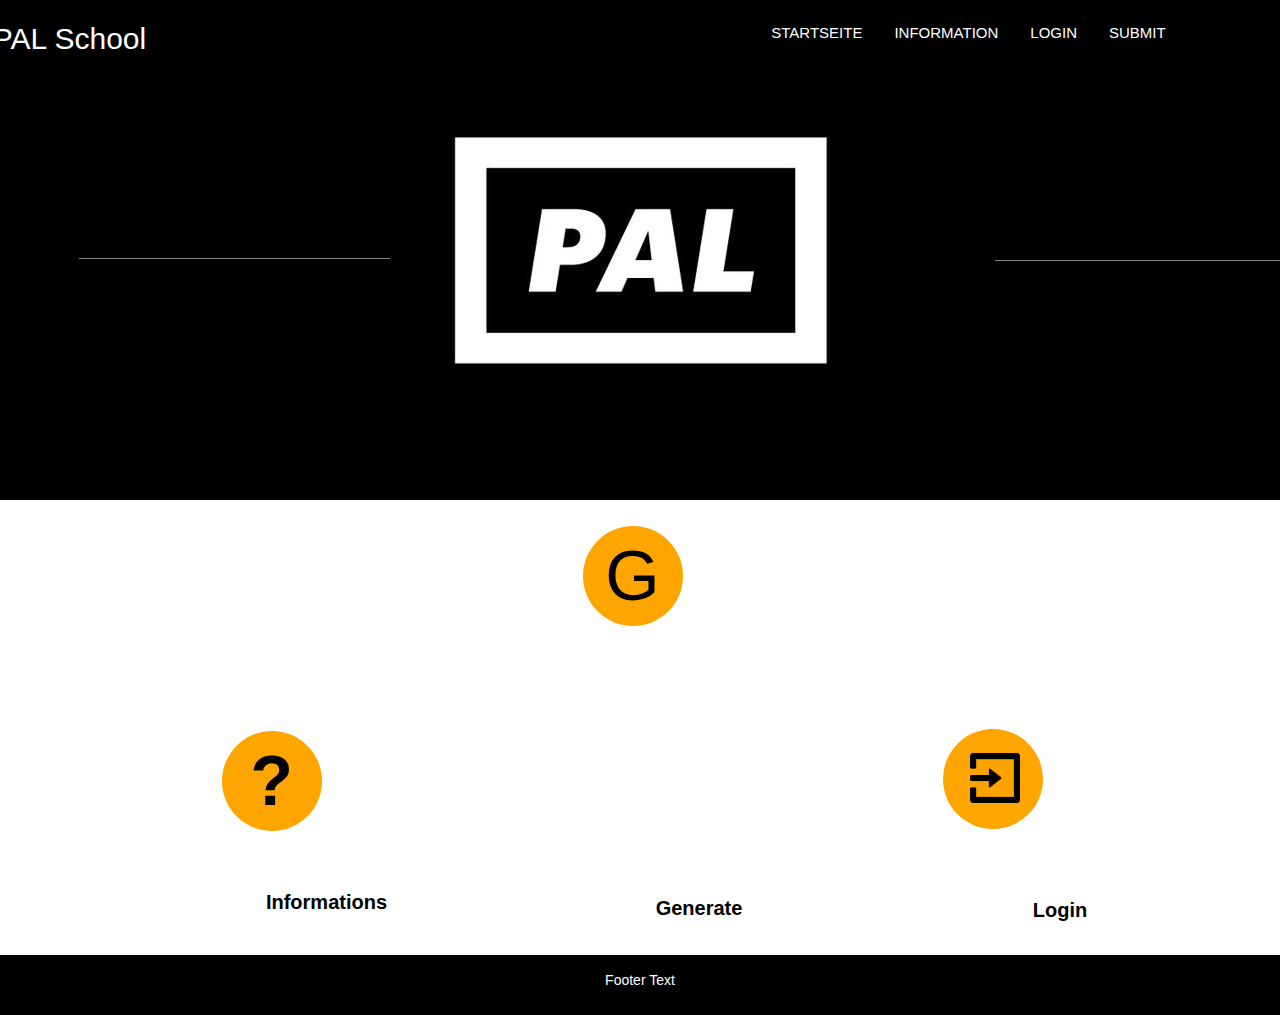
<file: Bootstrap Example.htm>
<!DOCTYPE html>
<!-- saved from url=(0047)http://localhost/Grundschule/designPatrick.php# -->
<html lang="en"><head><meta http-equiv="Content-Type" content="text/html; charset=UTF-8">
  <title>Bootstrap Example</title>
  
  <meta name="viewport" content="width=device-width, initial-scale=1">
  <link rel="stylesheet" href="./Bootstrap Example_files/bootstrap.min.css">
  <script src="./Bootstrap Example_files/jquery.min.js"></script>
  <script src="./Bootstrap Example_files/bootstrap.min.js"></script>



  <style>

    /* Remove the navbar's default margin-bottom and rounded borders */
    .navbar {
      padding: 15px;
      margin-left: 649px;
      margin-top: -58px;
    }

    .Title {
      color: white;
      margin-left: -1141px;
      margin-bottom: -494px;
      position: relative;
      top: -498px;
    }

    .screen{
      height: 500px;
      background-attachment: fixed;
      background-color: black;
    }

    .glyphicon {
    	color: white;
    }

    .noHover{
    pointer-events: none;
    }

    p, a, h1, ul{
    	font-family: 'Poppins', sans-serif;
      color: white;
      text-decoration: none
    }

    a:hover{
      color: white;
      border-bottom: 2px solid white;
      padding-bottom: 20px;
    }

    .container{

    }

    li{
      margin: 5px 32px 3px 0;
      list-style-type: none;
    }

    .navbar_list{
          display: inline-flex;
    }

    a {
    	color: white;
    	font-size: 15px;
    	text-transform: uppercase;
    }

    .body{
      margin-top: 10px;
    }
    /* Set black background color, white text and some padding */
    footer {
      background-color: black;
      color: black;
      padding: 15px;
      margin-top: 178px;
    }

    .dot {
      height: 100px;
      width: 100px;
      background-color: #bbb;
      border-radius: 50%;
      position: relative;
      display: inline-block;
      top: 205px;
      background-color: orange;
      right: -123px;
      margin-right: 257px;
      margin-top: -50px;
    }

    .dot3 {
      height: 100px;
      width: 100px;
      background-color: #bbb;
      border-radius: 50%;
      position: relative;
      display: inline-block;
      top: 205px;
      background-color: orange;
      right: -123px;
      margin-right: 257px;
      margin-top: -50px;
    }

    .dot2 {
      height: 100px;
      width: 100px;
      background-color: #bbb;
      border-radius: 50%;
      position: relative;
      display: inline-block;
      top: 158px;
      background-color: orange;
      right: -123px;
      margin-right: 257px;
      margin-top: -50px;
    }

    .dot4 {
      height: 100px;
      width: 100px;
      background-color: black;
      border-radius: 50%;
      position: relative;
      display: inline-block;
      top: 229px;
      background-color: orange;
      right: 238px;
      margin-right: -100px;
      opacity: 0.0;
    }

    .dotone{
      position: relative;
      top: 217px;
      color: black;
      font-size: 20px;
      width: 30%;
      margin-left: 145px;
      font-weight: bold;
      cursor: pointer;
    }

    .dottwo{
      position: relative;
      top: 184px;
      color: black;
      font-size: 20px;
      width: 20%;
      left: 583px;
      font-weight: bold;
      cursor: pointer;
    }

    .dotthree{
      position: relative;
      top: 148px;
      color: black;
      font-size: 20px;
      width: 20%;
      left: 944px;
      font-weight: bold;
      cursor: pointer;
    }

    .submit_span{

    }

    .signup_span{

    }

    .fragezeichen{
        font-size: 70px;
        color: black;
        font-weight: bold;
    }

    .G{
      font-size: 70px;
      color: black;
    }

    .log-in{
        height: 50px;
        position: relative;
        top: 24px;
        left: 2px;
    }

    #line_one{
      width: 400px;
      height: 2px;
      background-color: black;
      margin-top: 198px;
      border-bottom: 1px solid rgba(255, 255, 255, .5);;
      margin-left: 94px;
      }

      #line_two{
        width: 400px;
        height: 2px;
        background-color: black;
        border-bottom: 1px solid rgba(255, 255, 255, .5);;
        margin-left: 1010px;
        }
      .login_image{

      }

      .text_one{
        color: black;
        width: 21%;
        position: relative;
        left: 15%;
        top: 319px;
        font-weight: bold;
      }

      .text_two{
        color: black;
        width: 21%;
        position: relative;
        left: 30%;
        top: 319px;
        font-weight: bold;
      }

      .text_three{
        color: black;
        width: 21%;
        position: relative;
        left: 45%;
        top: 319px;
        font-weight: bold;
      }


    /* On small screens, set height to 'auto' for sidenav and grid */
    @media screen and (max-width: 767px) {
      .sidenav {
        height: auto;
        padding: 15px;
      }
      .row.content {height:auto;}
    }
    img {
    height: 100%;
    }

    .col-sm-12{

    }

  </style>
</head>

<body>
  <div class="row text-center">
  <div class="screen">

    	<img src="./Bootstrap Example_files/PAl.jpg">
  		<h2 class="Title">PAL School</h2>
  		<!-- <a href="#"><span class="glyphicon glyphicon-log-in"></span> Login</a> -->
  		<div class="col-sm-12">

  			<nav class="navbar">
  			      <ul class="navbar_list">
  			        <li><a href="http://localhost/Grundschule/designPatrick.php#" style="text-decoration: none">Startseite </a></li>
  			        <li><a href="http://localhost/Grundschule/designPatrick.php#" style="text-decoration: none">Information</a></li>
  			        <li><a href="http://localhost/Grundschule/designPatrick.php#" style="text-decoration: none">Login</a></li>
  			        <li><a href="http://localhost/Grundschule/designPatrick.php#" style="text-decoration: none">Submit</a></li>
  			      </ul>
  			</nav>
  		</div>
      <div id="line_one"></div>
      <div id="line_two"></div>
    </div>

  <div id="body">
      <p class="text_one" style="display: none;">PAL is here to build Websites for elementary schools.
         You can easily make your own Site and we have a variation of modules you can integrate.<br><br>
        How it works: <br><br>
        You need to make an account, then you can make your own Website!
        </p>
      <p class="text_two" style="">
        lalalasdniajkshdiaskdjaisdjiosajd
      </p>
      <p class="text_three" style="display: none;">
        lalalasdniajkshdiaskdjaisdjiosajd
      </p>
      <span class="dot">
        <p class="fragezeichen">?</p>
      </span>
      <span class="dot3" style="top: 0px;">
        <p class="G">G</p>
      </span>
      <span class="dot2">
        <div class="log-in"><img src="./Bootstrap Example_files/login_image3.png"></div>
      </span>
      <span class="dot4"></span>

      <p class="dotone">Informations</p>
      <p class="dottwo">Generate</p>
      <p class="dotthree">Login</p>
      </div>
      <footer class="container-fluid text-center">
        <p>Footer Text</p>
      </footer>
    </div>

<script>

  document.getElementsByClassName('dot')[0].addEventListener("mouseenter", function() {
  isOnDiv=true;
  document.getElementsByClassName('dot')[0].style.height="150px";
  document.getElementsByClassName('dot')[0].style.width="150px";
  document.getElementsByClassName('dot')[0].style.top="180px";
  document.getElementsByClassName('dot3')[0].style.top="205px";
  document.getElementsByClassName('dot3')[0].style.right="-98px";
  document.getElementsByClassName('dot2')[0].style.top="158px";
  document.getElementsByClassName('dot4')[0].style.right="263px";
  document.getElementsByClassName('dot2')[0].style.right="-98px";
  document.getElementsByClassName('fragezeichen')[0].style.position="relative";
  document.getElementsByClassName('fragezeichen')[0].style.top="10px";
  document.getElementsByClassName('fragezeichen')[0].style.fontSize="100px";
  document.getElementsByClassName('dottwo')[0].style.top="184px";
  document.getElementsByClassName('dottwo')[0].style.left="583px";
  document.getElementsByClassName('dotthree')[0].style.top="148px";
  document.getElementsByClassName('dotthree')[0].style.left="944px";
  document.getElementsByClassName('container-fluid')[0].style.marginTop="178px";
  });

  document.getElementsByClassName('dot')[0].addEventListener("mouseout", function() {
  isOnDiv=false;
  document.getElementsByClassName('dot')[0].style.height="100px";
  document.getElementsByClassName('dot')[0].style.width="100px";
  document.getElementsByClassName('dot')[0].style.top="205px";
  document.getElementsByClassName('dot3')[0].style.top="205px";
  document.getElementsByClassName('dot3')[0].style.right="-123px";
  document.getElementsByClassName('dot2')[0].style.top="158px";
  document.getElementsByClassName('dot2')[0].style.right="-123px";
  document.getElementsByClassName('dot4')[0].style.right="238px";
  document.getElementsByClassName('fragezeichen')[0].style.top="0px";
  document.getElementsByClassName('fragezeichen')[0].style.fontSize="70px";
  document.getElementsByClassName('dottwo')[0].style.top="184px";
  document.getElementsByClassName('dottwo')[0].style.left="583px";
  document.getElementsByClassName('dotthree')[0].style.top="148px";
  document.getElementsByClassName('dotthree')[0].style.left="944px";
  document.getElementsByClassName('container-fluid')[0].style.marginTop="178px";
  });

  document.getElementsByClassName('dot3')[0].addEventListener("mouseenter", function() {
  isOnDiv=true;
  document.getElementsByClassName('dot3')[0].style.height="150px";
  document.getElementsByClassName('dot3')[0].style.width="150px";
  document.getElementsByClassName('dot3')[0].style.top="180px";
  document.getElementsByClassName('dot')[0].style.top="205px";
  document.getElementsByClassName('dot')[0].style.right="-148px";
  document.getElementsByClassName('dot2')[0].style.top="158px";
  document.getElementsByClassName('dot2')[0].style.right="-98px";
  document.getElementsByClassName('dot4')[0].style.right="263px";
  document.getElementsByClassName('G')[0].style.position="relative";
  document.getElementsByClassName('G')[0].style.top="10px";
  document.getElementsByClassName('G')[0].style.fontSize="100px";
  document.getElementsByClassName('dotone')[0].style.marginLeft="145px";
  document.getElementsByClassName('dotone')[0].style.top="217px";
  document.getElementsByClassName('dotthree')[0].style.top="148px";
  document.getElementsByClassName('dotthree')[0].style.left="944px";
  document.getElementsByClassName('dottwo')[0].style.top="184px";
  document.getElementsByClassName('container-fluid')[0].style.marginTop="178px";

  });

  document.getElementsByClassName('dot3')[0].addEventListener("mouseout", function() {
  isOnDiv=false;
  document.getElementsByClassName('dot3')[0].style.height="100px";
  document.getElementsByClassName('dot3')[0].style.width="100px";
  document.getElementsByClassName('dot3')[0].style.top="205px";
  document.getElementsByClassName('dot')[0].style.top="205px";
  document.getElementsByClassName('dot')[0].style.right="-123px";
  document.getElementsByClassName('dot2')[0].style.top="158px";
  document.getElementsByClassName('dot2')[0].style.right="-123px";
  document.getElementsByClassName('dot4')[0].style.right="238px";
  document.getElementsByClassName('G')[0].style.position="relative";
  document.getElementsByClassName('G')[0].style.top="0px";
  document.getElementsByClassName('G')[0].style.fontSize="70px";
  document.getElementsByClassName('dotone')[0].style.marginLeft="145px";
  document.getElementsByClassName('dotone')[0].style.top="217px";
  document.getElementsByClassName('dottwo')[0].style.top="184px";
  document.getElementsByClassName('dotthree')[0].style.top="148px";
  document.getElementsByClassName('dotthree')[0].style.left="944px";
  document.getElementsByClassName('container-fluid')[0].style.marginTop="178px";
  });

  document.getElementsByClassName('dot4')[0].addEventListener("mouseenter", function() {
  isOnDiv=true;
  document.getElementsByClassName('dot2')[0].style.height="150px";
  document.getElementsByClassName('dot2')[0].style.width="150px";
  document.getElementsByClassName('dot2')[0].style.top="65px";
  document.getElementsByClassName('dot2')[0].style.right="-150px";
  document.getElementsByClassName('dot4')[0].style.height="150px";
  document.getElementsByClassName('dot4')[0].style.width="150px";
  document.getElementsByClassName('dot4')[0].style.top="178px";
  document.getElementsByClassName('dot4')[0].style.right="261px";
  document.getElementsByClassName('log-in')[0].style.top="50px";
  document.getElementsByClassName('log-in')[0].style.height="64px";

  document.getElementsByClassName('dot')[0].style.top="155px";
  document.getElementsByClassName('dot')[0].style.right="-173px";
  document.getElementsByClassName('dot3')[0].style.top="155px";
  document.getElementsByClassName('dot3')[0].style.right="-173px";

  document.getElementsByClassName('dotone')[0].style.marginLeft="145px";
  document.getElementsByClassName('dotone')[0].style.top="124px";
  document.getElementsByClassName('dottwo')[0].style.top="91px";
  document.getElementsByClassName('dottwo')[0].style.left="583px";
  document.getElementsByClassName('dotthree')[0].style.top="55px";
  document.getElementsByClassName('container-fluid')[0].style.marginTop="85px";
  });

  document.getElementsByClassName('dot4')[0].addEventListener("mouseout", function() {
  isOnDiv=false;
  document.getElementsByClassName('dot2')[0].style.height="100px";
  document.getElementsByClassName('dot2')[0].style.width="100px";
  document.getElementsByClassName('dot2')[0].style.top="158px";
  document.getElementsByClassName('dot2')[0].style.right="-123px";
  document.getElementsByClassName('dot4')[0].style.height="100px";
  document.getElementsByClassName('dot4')[0].style.width="100px";
  document.getElementsByClassName('dot4')[0].style.top="229px";
  document.getElementsByClassName('dot4')[0].style.right="238px";
  document.getElementsByClassName('log-in')[0].style.top="24px";
  document.getElementsByClassName('log-in')[0].style.height="50px";


  document.getElementsByClassName('dot')[0].style.top="205px";
  document.getElementsByClassName('dot')[0].style.right="-123px";
  document.getElementsByClassName('dot3')[0].style.top="205px";
  document.getElementsByClassName('dot3')[0].style.right="-123px";
  document.getElementsByClassName('dotone')[0].style.marginLeft="145px";
  document.getElementsByClassName('dotone')[0].style.top="217px";
  document.getElementsByClassName('dottwo')[0].style.top="184px";
  document.getElementsByClassName('dottwo')[0].style.left="583px";
  document.getElementsByClassName('dotthree')[0].style.top="148px";
  document.getElementsByClassName('container-fluid')[0].style.marginTop="178px";
  });
  $(document).ready(function () {

      $(".text_one").hide();;
      $(".text_two").hide();;
      $(".text_three").hide();;

      $(".dotone").click(function () {

          if($(".text_one").css('display') == 'none'){
            $(".dot").animate({top:"-40px"},500);
            $(".text_one").show();

          }else{
            $(".text_one").hide();;
            $(".dot").animate({top:"205px"},500);
          }

      });

      $(".dottwo").click(function () {

          if($(".text_two").css('display') == 'none'){
            $(".dot3").animate({top:"0px"},500);
            $(".text_two").show();

          }else{
            $(".text_two").hide();;
            $(".dot3").animate({top:"205px"},500);
          }

      });

      $(".dotthree").click(function () {

          if($(".text_three").css('display') == 'none'){
            $(".dot2").animate({top:"-40px"},500);
            $(".dot4").animate({top:"-40px"},500);
            $(".text_three").show();

          }else{
            $(".text_three").hide();;
            $(".dot2").animate({top:"205px"},500);
            $(".dot4").animate({top:"205px"},500);
          }

      });
  });
</script>

</body></html>
</file>
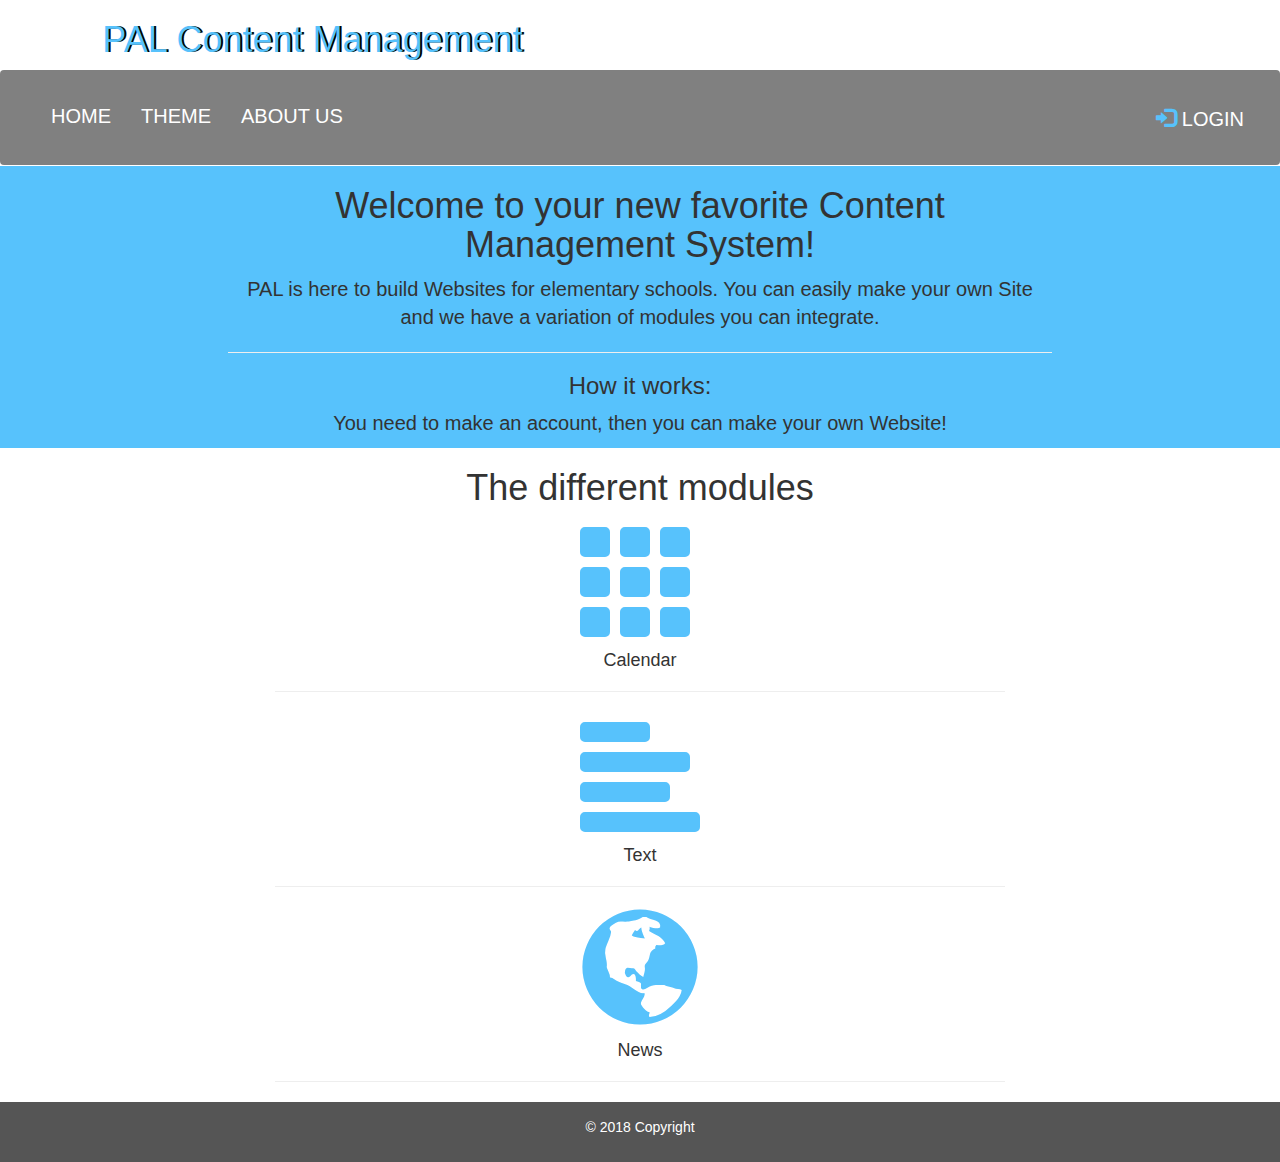
<file: designLaura_hauptseite.html>
<!DOCTYPE html>
<html lang="en">
<head>
  <title>Bootstrap Example</title>
  <meta charset="utf-8">
  <meta name="viewport" content="width=device-width, initial-scale=1">
  <link rel="stylesheet" href="https://maxcdn.bootstrapcdn.com/bootstrap/3.3.7/css/bootstrap.min.css">
  <script src="https://ajax.googleapis.com/ajax/libs/jquery/3.3.1/jquery.min.js"></script>
  <script src="https://maxcdn.bootstrapcdn.com/bootstrap/3.3.7/js/bootstrap.min.js"></script>
  <style>


    /* Remove the navbar's default margin-bottom and rounded borders */
    .navbar {
      background-color: grey;
      padding: 20px;
      margin-bottom: 0px;
    }

    .Title {
    	color: rgb(87, 194, 252);
      text-shadow: 2px 0px black;
    }

    p, a, h1{
    	font-family: "Open Sans",sans-serif;
    }

    .text_blue{
    	background: rgb(87, 194, 252);
      font-size: 20px;
      width: 100%;
    }

    .glyphicon {
      color: rgb(87, 194, 252);
      font-size: 120px;
    }

    .glyphicon-log-in{
      font-size: 20px;
    }

    a {
    	color: white;
    	font-size: 20px;
    	text-transform: uppercase;
    }

    /* Set black background color, white text and some padding */
    footer {
      background-color: #555;
      color: white;
      padding: 15px;

    }

    /* On small screens, set height to 'auto' for sidenav and grid */
    @media screen and (max-width: 767px) {
      .sidenav {
        height: auto;
        padding: 15px;
      }
      .row.content {height:auto;}
    }
    img {
    height: 100%;
    }
  </style>
</head>


<body>

<div class="row text-center">
		<div class="col-sm-6">
		<h1 class="Title">PAL Content Management</h1>
		</div>
</div>
<div class="row">
		<div class="col-sm-12">
			<nav class="navbar">
			  <div class="container-fluid">
			      <ul class="nav navbar-nav navbar-center">
			        <li><a href="#">Home</a></li>
			        <li><a href="#">Theme</a></li>
			        <li><a href="#">About Us</a></li>
            </ul>
            <ul class="nav navbar-nav navbar-right">
              <li><a href="#"><span class="glyphicon glyphicon-log-in"></span> Login</a></li>
            </ul>
			  </div>
			</nav>
		</div>
</div>
  <div class="row">
    <div class="col-sm-2"></div>
  </div>
<div class="row">
        <div class="container text_blue">
			    <div class="col-sm-2"></div>
				    <div class="col-sm-8 text-center">
				      <h1>Welcome to your new favorite Content Management System!</h1>
				      <p>PAL is here to build Websites for elementary schools. You can easily make your own Site and we have a variation of modules you can integrate. </p>
				      <hr>
				      <h3>How it works:</h3>
				      <p>You need to make an account, then you can make your own Website! </p>
				    </div>
			    <!-- <div class="col-sm-2"></div> -->
		    </div>
          <!-- <div class="col-sm-2"></div> -->
        <div class="container">
          <div class="col-sm-2"></div>
            <div class="col-sm-8 text-center">
              <h1>The different modules</h1>
              <div>
              <span class="glyphicon glyphicon-th"></span>
              <h4>Calendar</h4>
              </div>
              <hr>
              <div>
              <span class="glyphicon glyphicon-align-left"></span>
              <h4>Text</h4>
              </div>
              <div>
              <hr>
              <span class="glyphicon glyphicon-globe"></span>
              <h4>News</h4>
              </div>
              <hr>
            </div>
          <!-- <div class="col-sm-2"></div> -->
      </div>
          <!-- <div class="col-sm-2"></div> -->
            <div class="col-sm-12 text-left">
		<footer class="container-fluid text-center">
		  <p>© 2018 Copyright</p>
		</footer>
  </div>
</div>


</body>
</html>
</file>
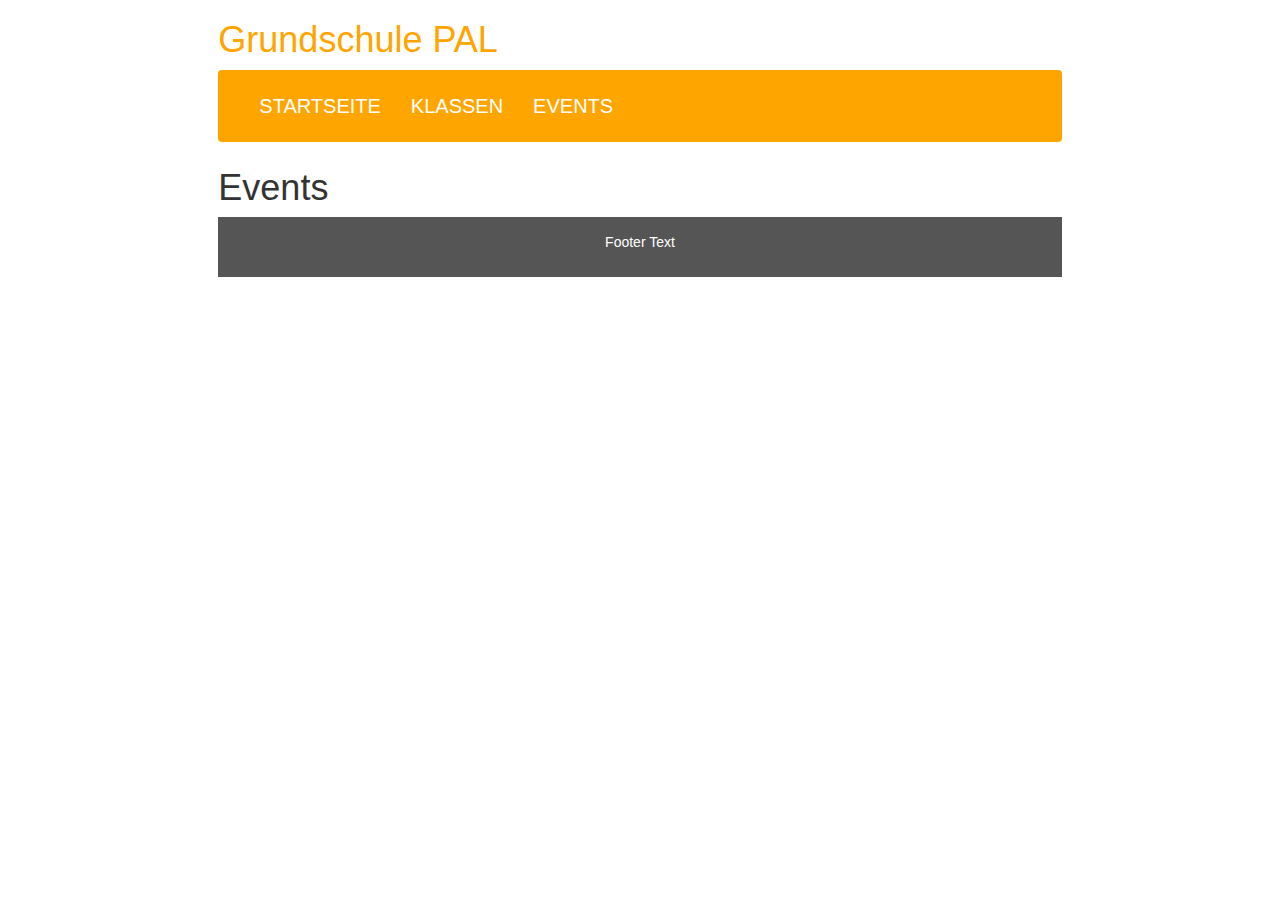
<file: designLaura_schule_events.html>
<!DOCTYPE html>
<html lang="en">
<head>
  <title>Bootstrap Example</title>
  <meta charset="utf-8">
  <meta name="viewport" content="width=device-width, initial-scale=1">
  <link rel="stylesheet" href="https://maxcdn.bootstrapcdn.com/bootstrap/3.3.7/css/bootstrap.min.css">
  <script src="https://ajax.googleapis.com/ajax/libs/jquery/3.3.1/jquery.min.js"></script>
  <script src="https://maxcdn.bootstrapcdn.com/bootstrap/3.3.7/js/bootstrap.min.js"></script>
  <style>


    /* Remove the navbar's default margin-bottom and rounded borders */
    .navbar {
      background-color: orange;
      padding: 10px;
      margin-bottom: 5px;
    }

    .Title {
    	color: orange;
    }

    .glyphicon {
    	color: orange;
    }

    p, a, h1{
    	font-family: 'Poppins', sans-serif;
    }

    .container{
    	background-color: orange;
    }

    a {
    	color: white;
    	font-size: 20px;
    	text-transform: uppercase;
    }

    /* Set black background color, white text and some padding */
    footer {
      background-color: #555;
      color: white;
      padding: 15px;

    }

    /* On small screens, set height to 'auto' for sidenav and grid */
    @media screen and (max-width: 767px) {
      .sidenav {
        height: auto;
        padding: 15px;
      }
      .row.content {height:auto;}
    }
    img {
    height: 100%;
    }
  </style>
</head>


<body>

<div class="row text-center">
  <div class="col-sm-2"></div>
		<div class="col-sm-8 text-left">
		<h1 class="Title">Grundschule PAL</h1>
		<!-- <a href="#"><span class="glyphicon glyphicon-log-in"></span> Login</a> -->
		</div>
</div>
<div class="row">
  <div class="col-sm-2">
          </div>
		<div class="col-sm-8">
			<nav class="navbar">
			  <div class="container-fluid">
			      <ul class="nav navbar-nav">
			        <li><a href="http://localhost/Grundschule/designLaura_schule.html">Startseite</a></li>
			        <li><a href="http://localhost/Grundschule/designLaura_schule_info.html">Klassen</a></li>
			        <li><a href="http://localhost/Grundschule/designLaura_schule_events.html">Events</a></li>
			      </ul>
			  </div>
			</nav>
		</div>
</div>
  <div class="row">
    <div class="col-sm-2"></div></div>
      <div class="row">
		    <div class="container-fluid text-center">
		      <div class="row content">
            <div class="col-sm-2"></div>
				    <div class="col-sm-8 text-left">
				      <h1>Events</h1>
				    </div>
			    <div class="col-sm-2"></div>
		  </div>
		</div>
    <div class="col-sm-2"></div>
    <div class="col-sm-8 text-left">
  		<footer class="container-fluid text-center">
  		  <p>Footer Text</p>
  		</footer>
    </div>
</div>


</body>
</html>
</file>
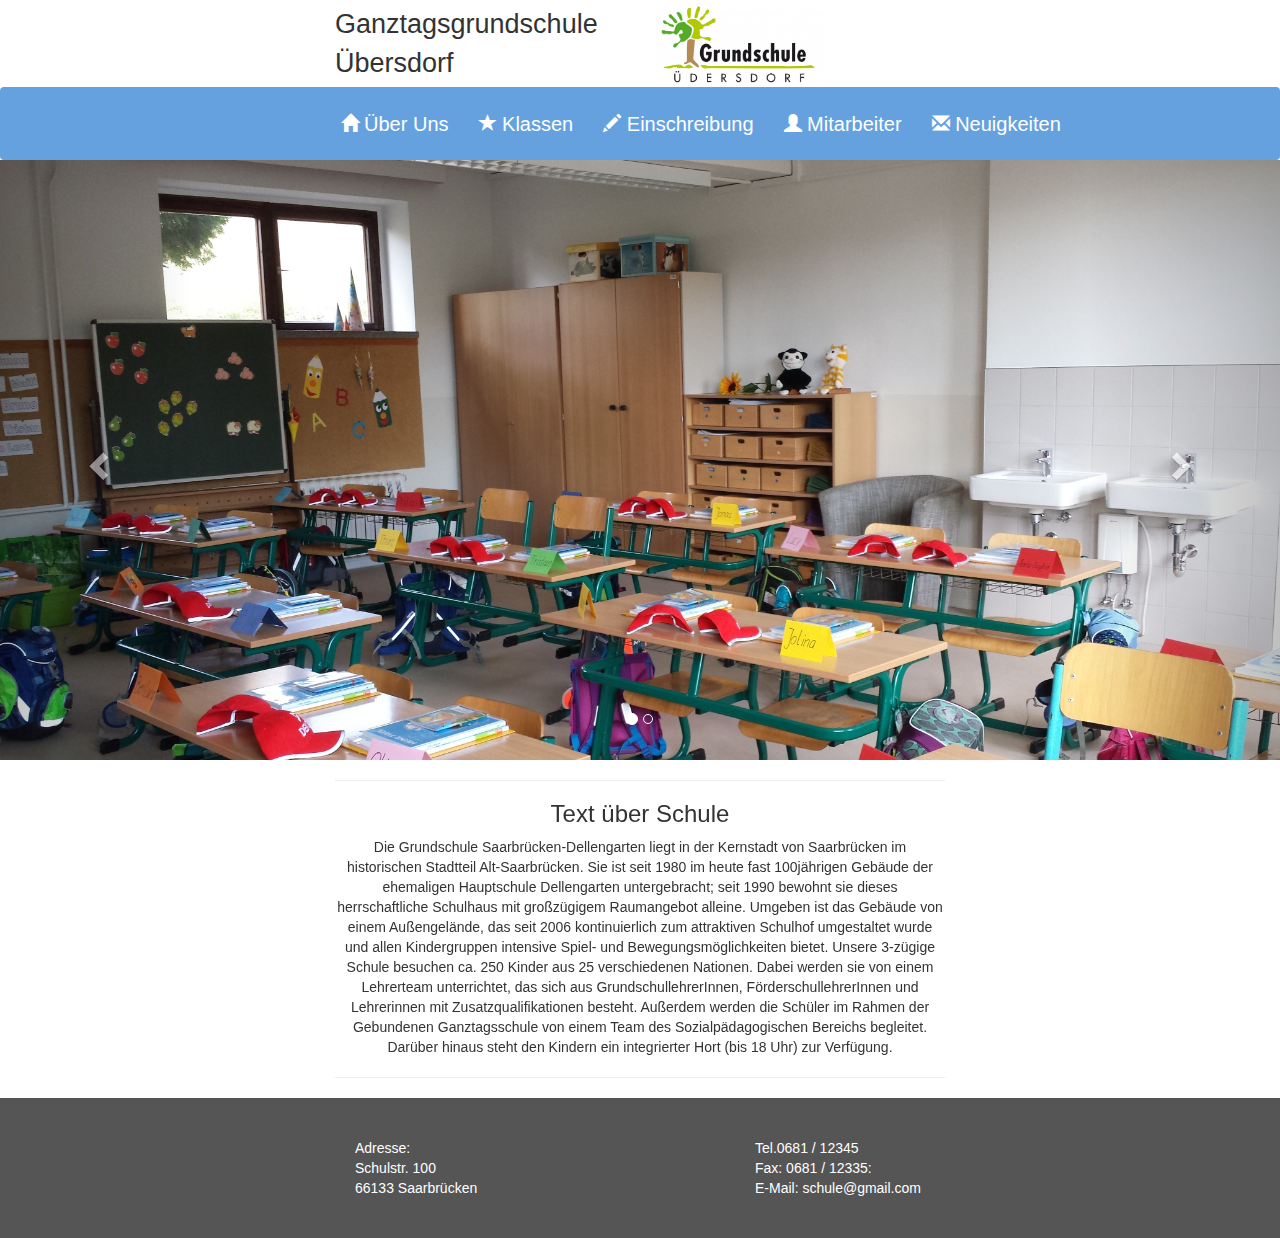
<file: Grundschule_layout.html>
<!DOCTYPE html>
<html>
<head>
  <meta charset="utf-8">
  <meta name="viewport" content="width=device-width, initial-scale=1">
  <link rel="stylesheet" href="https://maxcdn.bootstrapcdn.com/bootstrap/3.3.7/css/bootstrap.min.css">
  <script src="https://ajax.googleapis.com/ajax/libs/jquery/3.3.1/jquery.min.js"></script>
  <script src="https://maxcdn.bootstrapcdn.com/bootstrap/3.3.7/js/bootstrap.min.js"></script>

  <style>

    .navbar {
      background-color: rgb(101, 161, 223);
      padding: 10px;
      margin-bottom: 0px;
    }

    .Title {
      font-size: 27px;
      margin-top: 5px;
    }

    p {
      margin-bottom: 0px;
    }

    .glyphicon {
      color: white;
      font-size: 18px;
    }

    .carousel-inner{
      height: 600px;
    }

    p, a, h1{
    	font-family: "Open Sans",sans-serif;
    }

    a {
    	color: white;
    	font-size: 20px;
    }

    footer {
      background-color: #555;
      color: white;
      padding: 40px;

    }

    img {
      height: 100%;
    }

    ul.nav a:hover { 
      color: white !important;
      background-color: transparent !important;

    }

  </style>
</head>


<body>

<div class="container-fluid">

  <div class="row">

      <div class="col-sm-3"></div>
  		<div class="Title col-sm-3">
  		<p>Ganztagsgrundschule</p>
      <p>Übersdorf</p>
  		</div>
      <div class="col-sm-2 text-left">
      <img src="Images/Logo_grundschule.jpg" alt="Smiley face" height="170" width="170">
      </div>

  </div>

  <div class="row text-center">
  		<div class="col">
  			<nav class="navbar">
          <div class="col-sm-3"></div>
  			      <ul class="nav navbar-nav pull-sm-left">
              <li><a href="#"><span class="glyphicon glyphicon-home"></span> Über Uns</a></li>
              <li><a href="#"><span class="glyphicon glyphicon-star"></span> Klassen</a></li>
              <li><a href="#"><span class="glyphicon glyphicon-pencil"></span> Einschreibung</a></li>
              <li><a href="#"><span class="glyphicon glyphicon-user"></span> Mitarbeiter</a></li>
              <li><a href="Grundschule_layout_news.html"><span class="glyphicon glyphicon-envelope"></span> Neuigkeiten</a></li>
              </ul>
  			</nav>
  		</div>
  </div>

  <div class="row">
    <div id="myCarousel" class="carousel slide" data-ride="carousel">

    <ol class="carousel-indicators">
      <li data-target="#myCarousel" data-slide-to="0" class="active"></li>
      <li data-target="#myCarousel" data-slide-to="1"></li>
    </ol>


    <div class="carousel-inner">
      <div class="item active">
        <img src="Images/klasse.jpg">
      </div>

      <div class="item">
        <img src="Images/grundschule.jpg">
      </div>
    </div>


      <a class="left carousel-control" href="#myCarousel" data-slide="prev">
        <span class="glyphicon glyphicon-chevron-left"></span>
        <span class="sr-only">Previous</span>
      </a>
      <a class="right carousel-control" href="#myCarousel" data-slide="next">
        <span class="glyphicon glyphicon-chevron-right"></span>
        <span class="sr-only">Next</span>
      </a>
    </div>
  </div>

  <div class="row">

    <div class="col-sm-3"></div>
	    <div class="col-sm-6 text-center">
        <hr>
	      <h3>Text über Schule</h3>
	      <p>Die Grundschule Saarbrücken-Dellengarten liegt in der Kernstadt von Saarbrücken im historischen Stadtteil Alt-Saarbrücken. Sie ist seit 1980 im heute fast 100jährigen Gebäude der ehemaligen Hauptschule Dellengarten untergebracht; seit 1990 bewohnt sie dieses herrschaftliche Schulhaus mit großzügigem Raumangebot alleine.

        Umgeben ist das Gebäude von einem Außengelände, das seit 2006 kontinuierlich zum attraktiven Schulhof umgestaltet wurde und allen Kindergruppen intensive Spiel- und Bewegungsmöglichkeiten bietet.

        Unsere 3-zügige Schule besuchen ca. 250 Kinder aus 25 verschiedenen Nationen. Dabei werden sie von einem Lehrerteam unterrichtet, das sich aus GrundschullehrerInnen, FörderschullehrerInnen und Lehrerinnen mit Zusatzqualifikationen besteht. Außerdem werden die Schüler im Rahmen der Gebundenen Ganztagsschule von einem Team des Sozialpädagogischen Bereichs begleitet. Darüber hinaus steht den Kindern ein integrierter Hort (bis 18 Uhr) zur Verfügung.</p>
	      <hr>
     </div>

  </div>

  <div class="row">

  		<footer class="page-footer">

         <div class="container-fluid">
          <div class="row">
            <div class="col-sm-3"></div>
      		  <div class="col-sm-4">
              <p>Adresse:</br>
              Schulstr. 100</br>
              66133 Saarbrücken</p>  
            </div>
            <div class="col-sm-4">
              <p>Tel.0681 / 12345</br>
              Fax: 0681 / 12335:</br>
              E-Mail: schule@gmail.com</p>  
            </div>
          </div>
        </div>
  		</footer>

  </div>


</div>


</body>
</html>
</file>
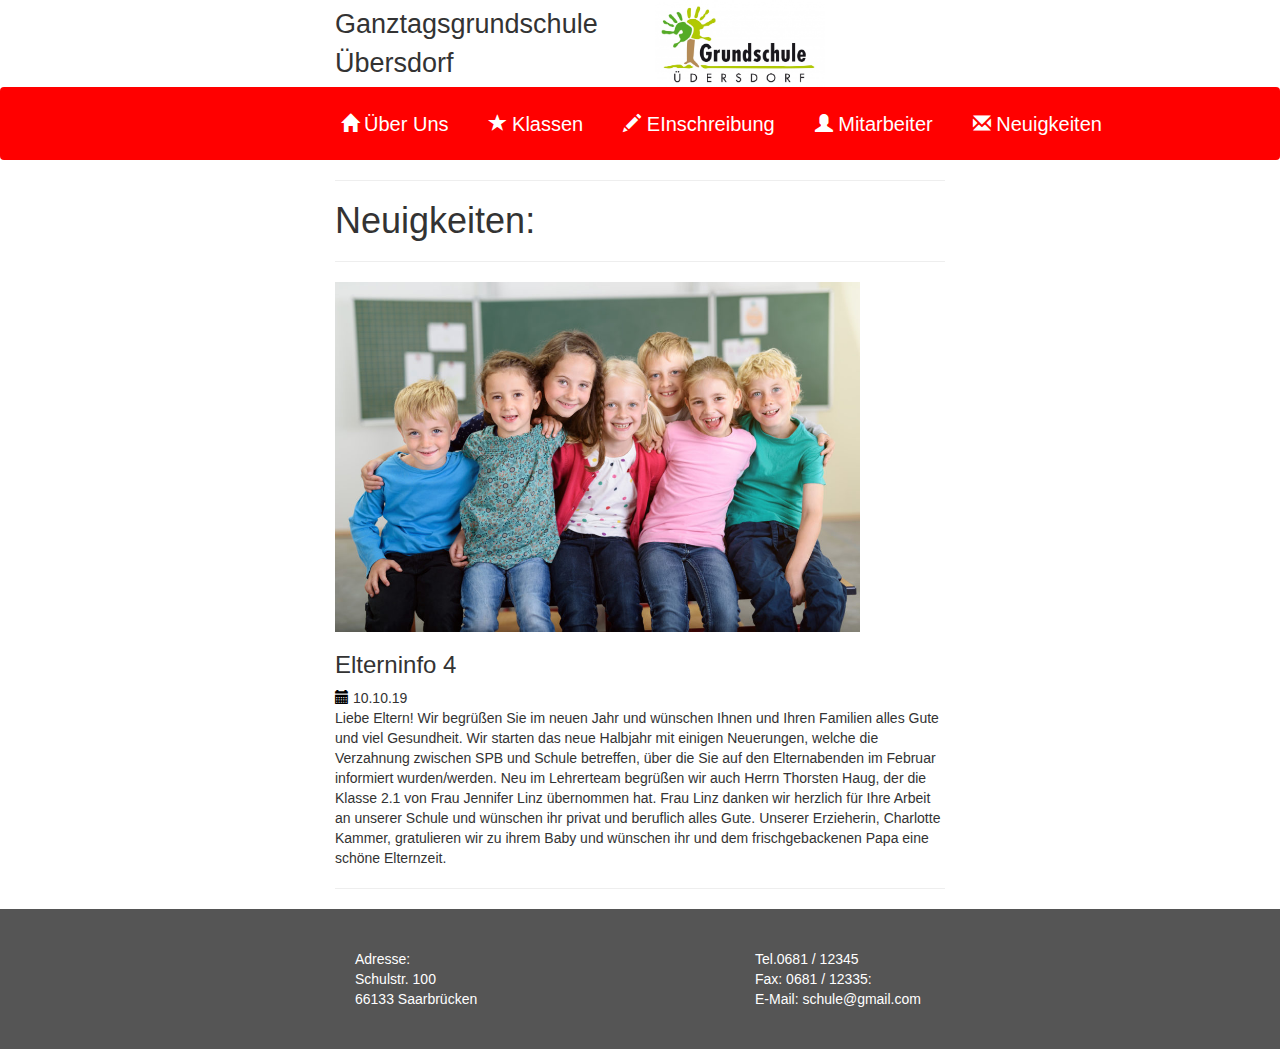
<file: Grundschule_layout_news.html>
<!DOCTYPE html>
<html>
<head>
  <meta charset="utf-8">
  <meta name="viewport" content="width=device-width, initial-scale=1">
  <link rel="stylesheet" href="https://maxcdn.bootstrapcdn.com/bootstrap/3.3.7/css/bootstrap.min.css">
  <script src="https://ajax.googleapis.com/ajax/libs/jquery/3.3.1/jquery.min.js"></script>
  <script src="https://maxcdn.bootstrapcdn.com/bootstrap/3.3.7/js/bootstrap.min.js"></script>

  <style>

    .navbar {
      background-color: red;
      padding: 10px;
      margin-bottom: 0px;
    }

    .Title {
      font-size: 27px;
      margin-top: 5px;
    }

    p {
      margin-bottom: 0px;
    }

    .glyphicon {
      color: white;
      font-size: 18px;
    }

    p, a, h1{
    	font-family: "Open Sans",sans-serif;
    }

    a {
    	color: white;
    	font-size: 20px;
      margin-right: 10px;
    }

    footer {
      background-color: #555;
      color: white;
      padding: 40px;

    }

    img {
    height: 100%;
    }

    .card-img-top{
      height: 350px;
    }

    .glyphicon-calendar{
      color: black;
      font-size: 14px;
    }

    ul.nav a:hover { 
      color: white !important;
      background-color: transparent !important;

    }

  </style>
</head>


<body>

<div class="container-fluid">

  <div class="row">

      <div class="col-sm-3"></div>
  		<div class="Title col-sm-3">
  		<p>Ganztagsgrundschule</p>
      <p>Übersdorf</p>
  		</div>
      <div class="col-sm-2 text-left">
      <img src="Images/Logo_grundschule.jpg" alt="Smiley face" height="170" width="170">
      </div>

  </div>

  <div class="row text-center">
  		<div class="col">
  			<nav class="navbar">
          <div class="col-sm-3"></div>
  			      <ul class="nav navbar-nav pull-sm-left">
              <li><a href="Grundschule_layout.html"><span class="glyphicon glyphicon-home"></span> Über Uns</a></li>
              <li><a href="#"><span class="glyphicon glyphicon-star"></span> Klassen</a></li>
              <li><a href="#"><span class="glyphicon glyphicon-pencil"></span> EInschreibung</a></li>
              <li><a href="#"><span class="glyphicon glyphicon-user"></span> Mitarbeiter</a></li>
              <li><a href="#"><span class="glyphicon glyphicon-envelope"></span> Neuigkeiten</a></li>
              </ul>
  			</nav>
  		</div>
  </div>

  <div class="row">

    <div class="col-sm-3"></div>
	    <div class="col-sm-6">
        <hr>
          <div>
            <h1>Neuigkeiten:</h1>
            <hr>
            <img src="Images/Ostseekinder_02.jpg" class="card-img-top">
            <div>
              <h3>Elterninfo 4</h3>
              <p><span class="glyphicon glyphicon-calendar"></span> 10.10.19</p>
              <p>Liebe Eltern!
              Wir begrüßen Sie im neuen Jahr und wünschen Ihnen und Ihren Familien alles Gute und viel Gesundheit.
              Wir starten das neue Halbjahr mit einigen Neuerungen, welche die Verzahnung zwischen SPB und Schule
              betreffen, über die Sie auf den Elternabenden im Februar informiert wurden/werden.
              Neu im Lehrerteam begrüßen wir auch Herrn Thorsten Haug, der die Klasse 2.1 von Frau Jennifer Linz
              übernommen hat.
              Frau Linz danken wir herzlich für Ihre Arbeit an unserer Schule und wünschen ihr privat und beruflich alles
              Gute. Unserer Erzieherin, Charlotte Kammer, gratulieren wir zu ihrem Baby und wünschen ihr und dem
              frischgebackenen Papa eine schöne Elternzeit. </p>
            </div>
          </div>
	      <hr>
     </div>

  </div>

  <div class="row">

  		<footer class="page-footer">

         <div class="container-fluid">
          <div class="row">
            <div class="col-sm-3"></div>
      		  <div class="col-sm-4">
              <p>Adresse:</br>
              Schulstr. 100</br>
              66133 Saarbrücken</p>  
            </div>
            <div class="col-sm-4">
              <p>Tel.0681 / 12345</br>
              Fax: 0681 / 12335:</br>
              E-Mail: schule@gmail.com</p>  
            </div>
          </div>
        </div>
  		</footer>

  </div>


</div>


</body>
</html>
</file>
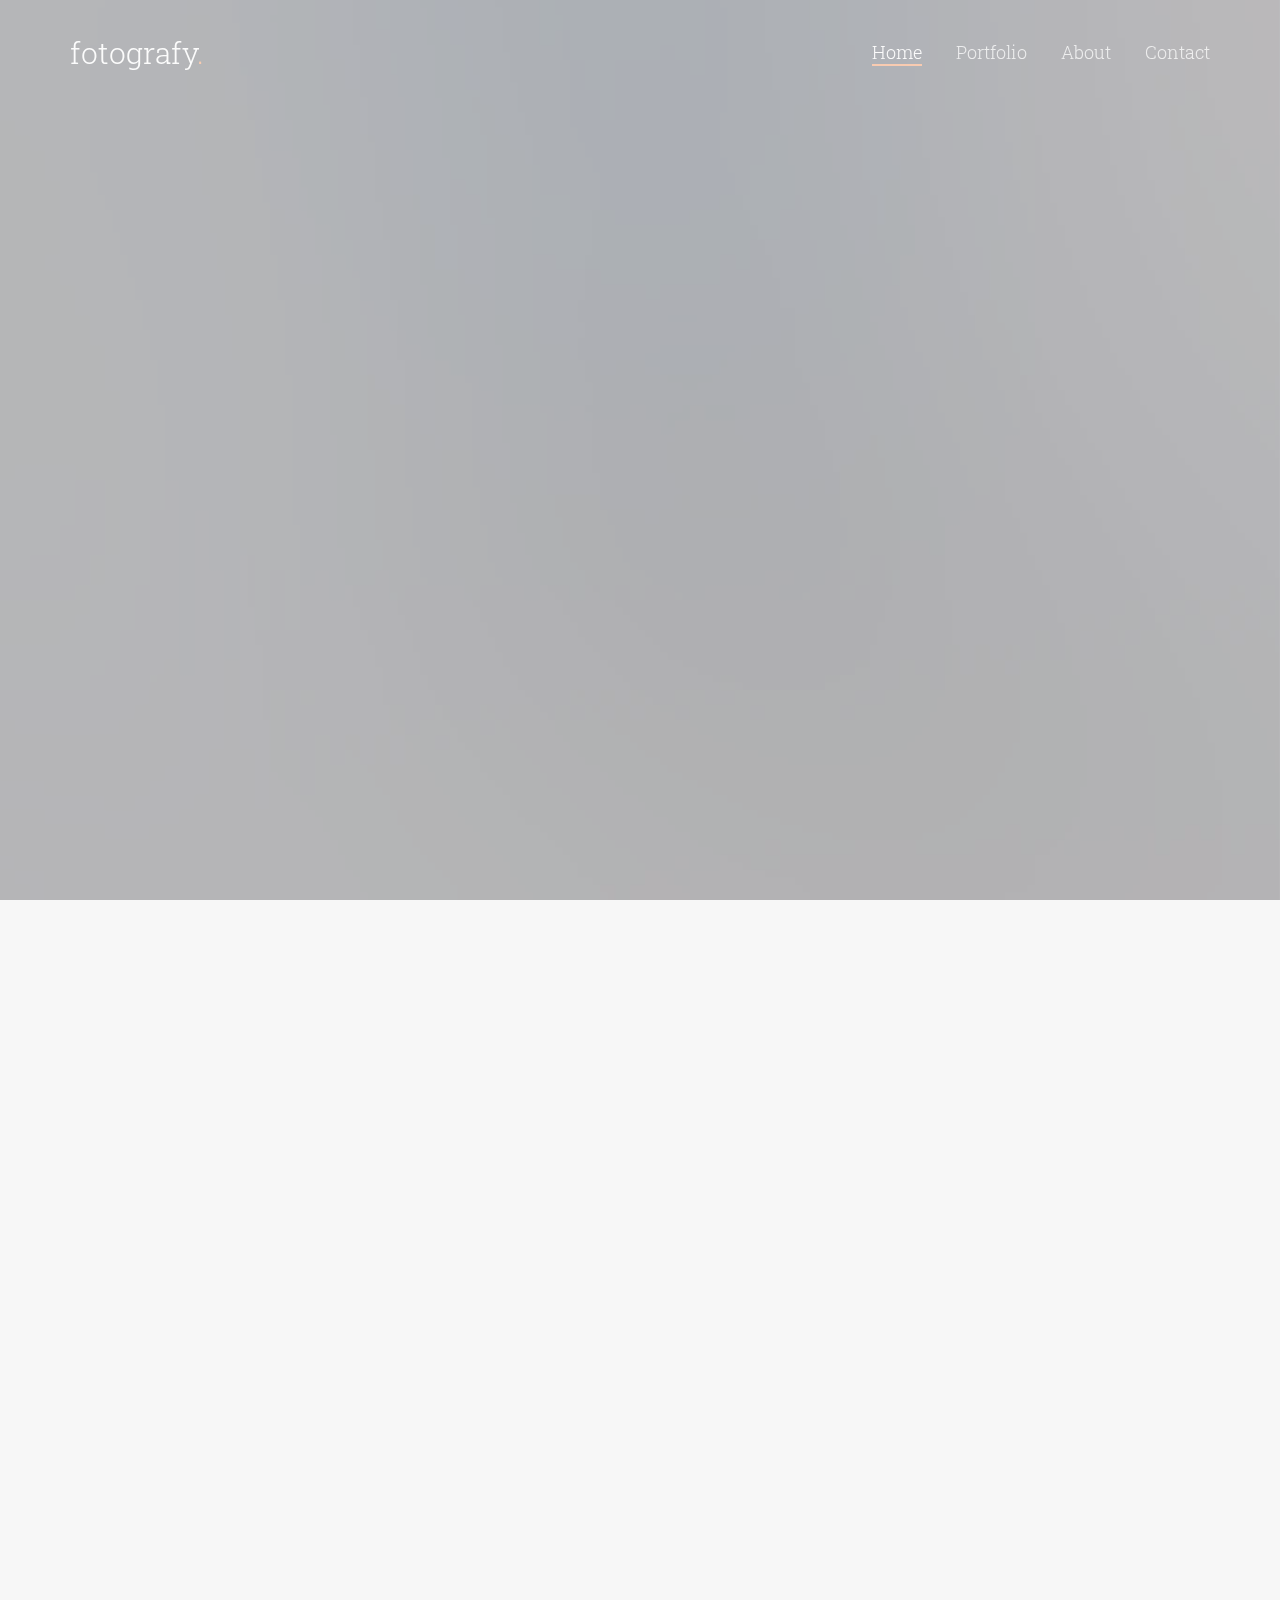
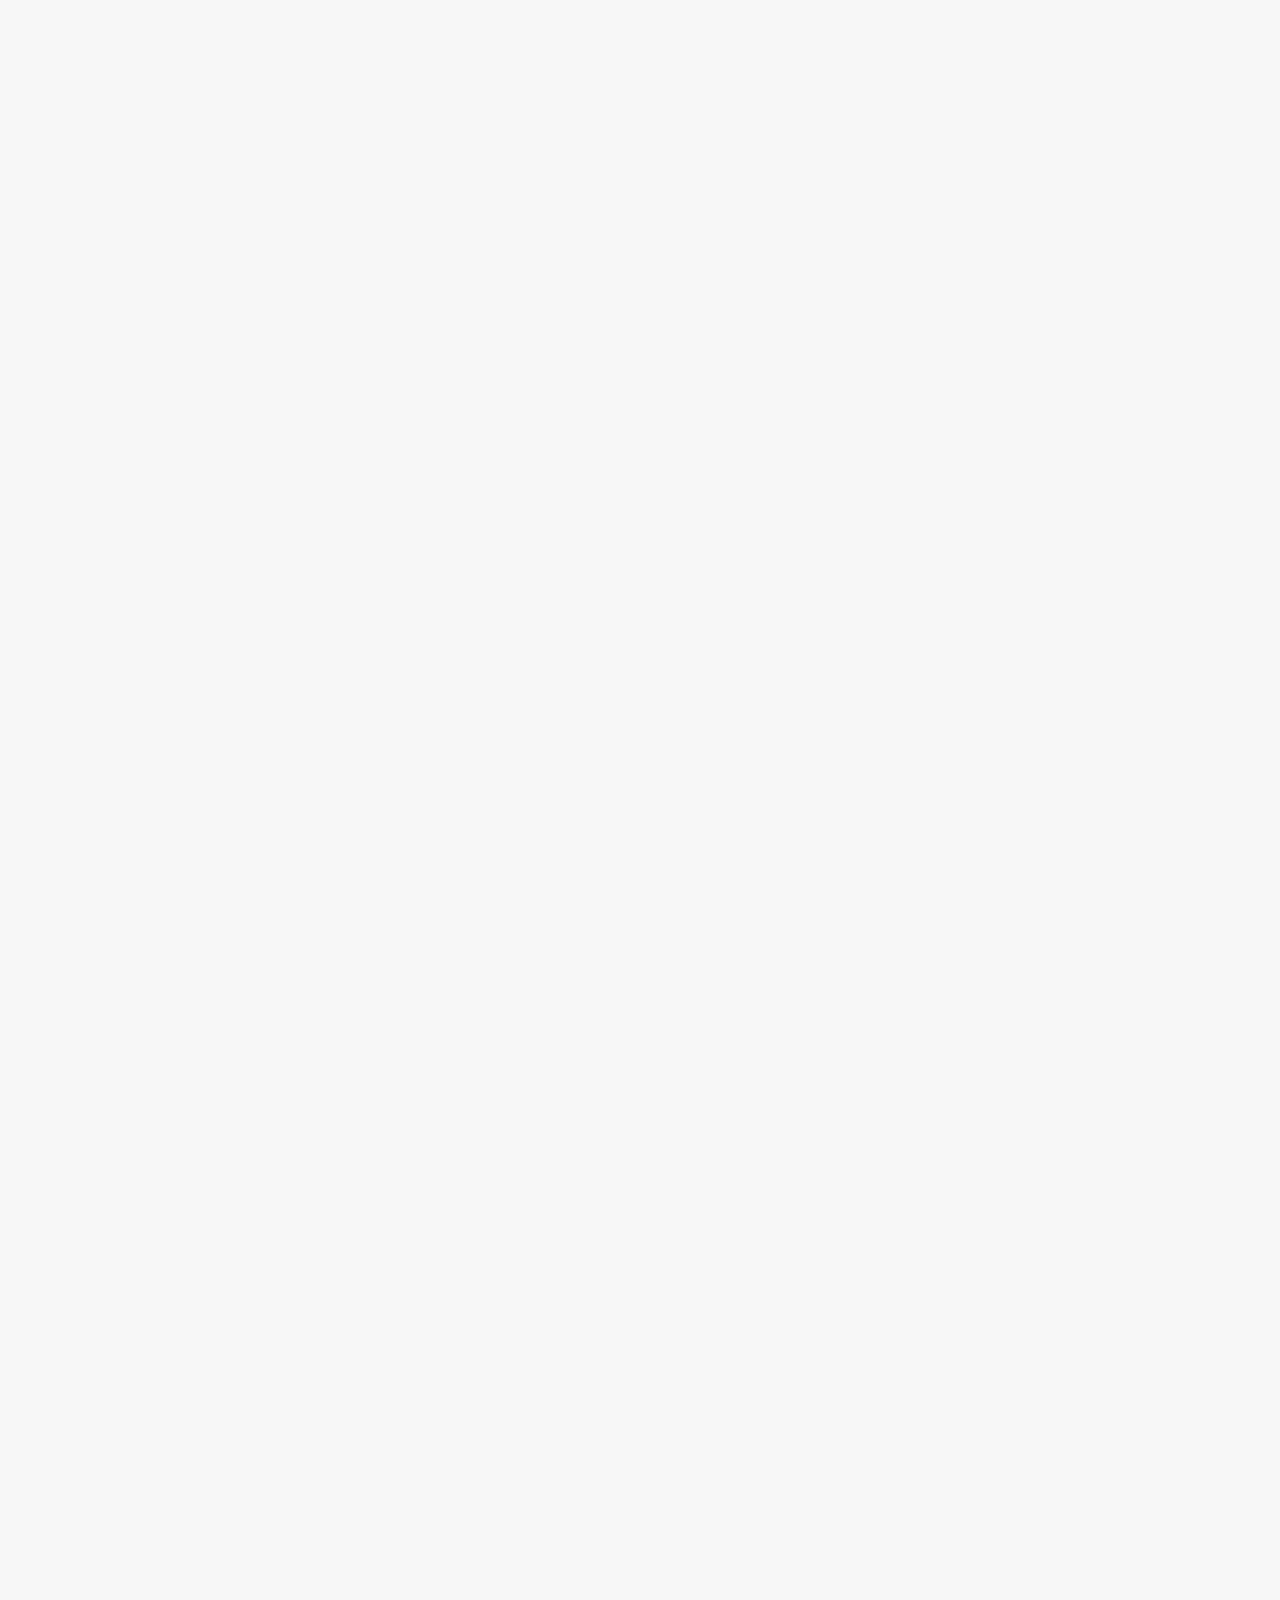
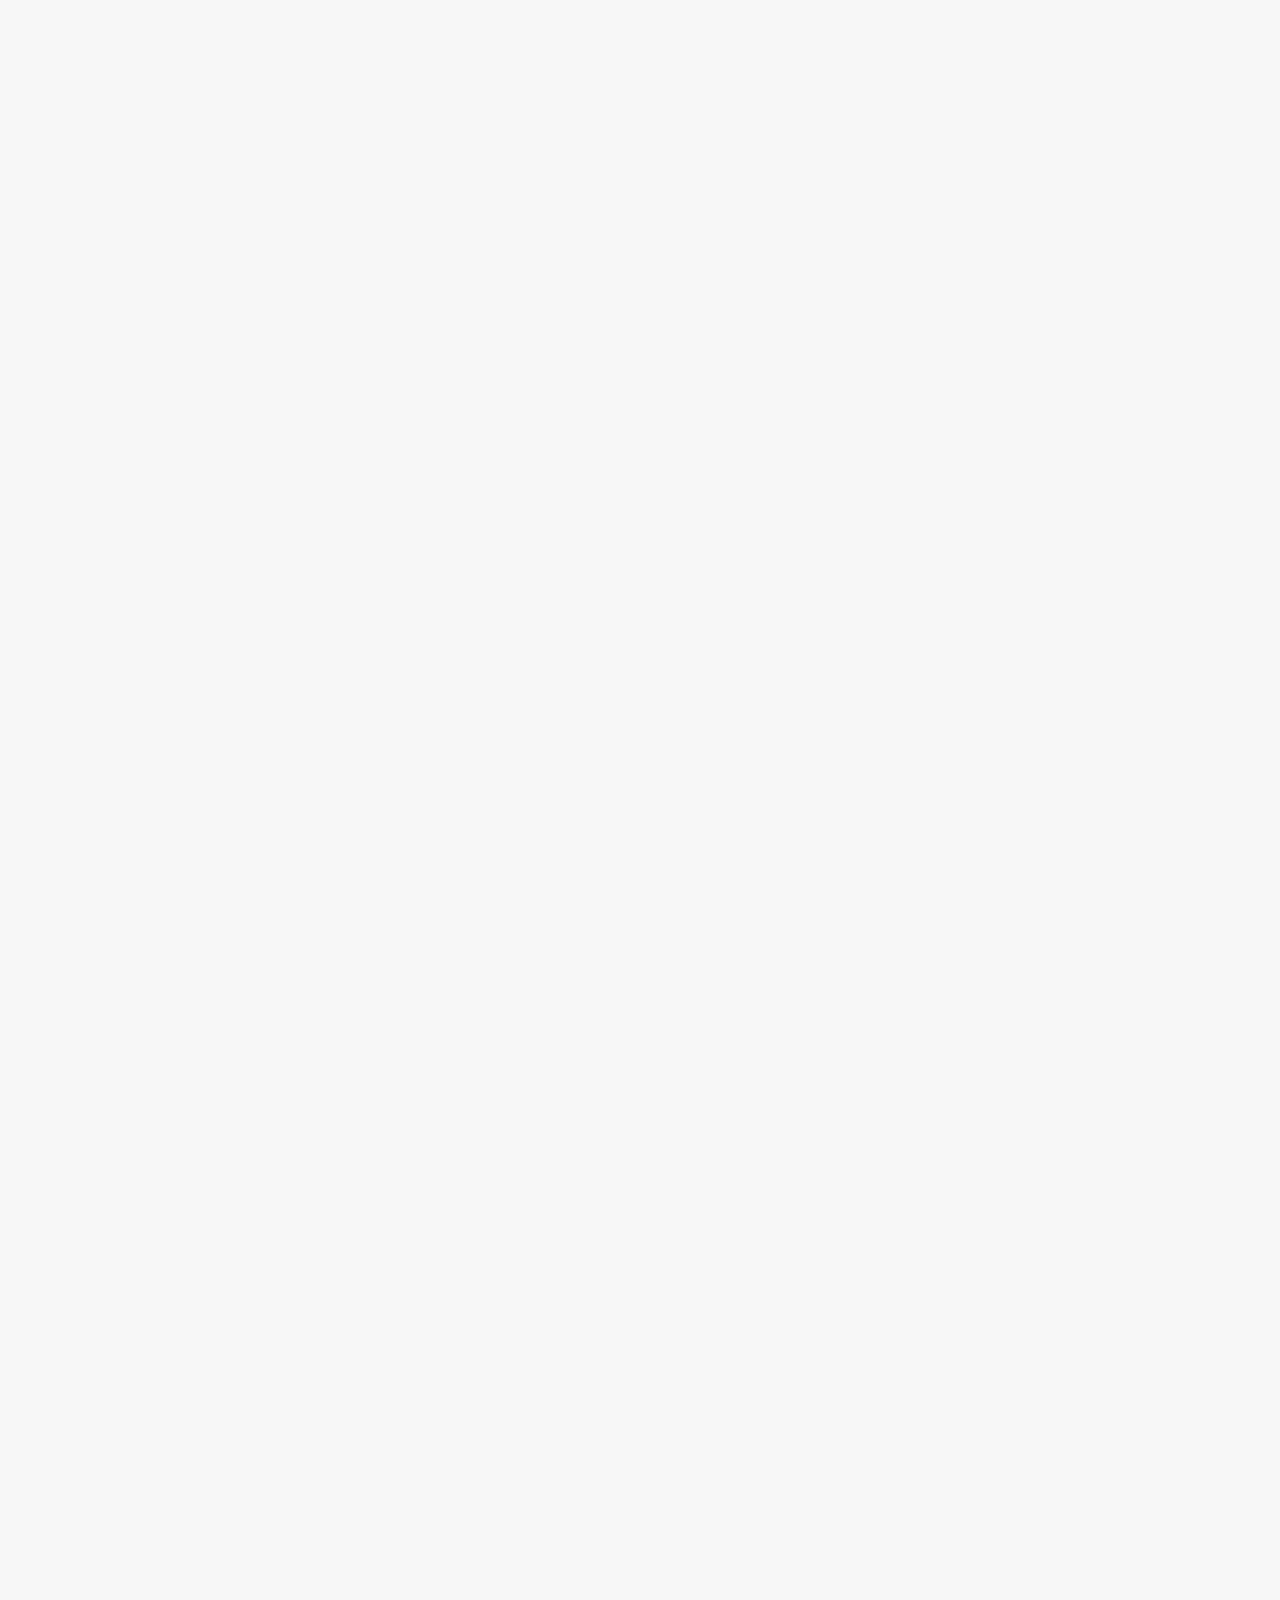
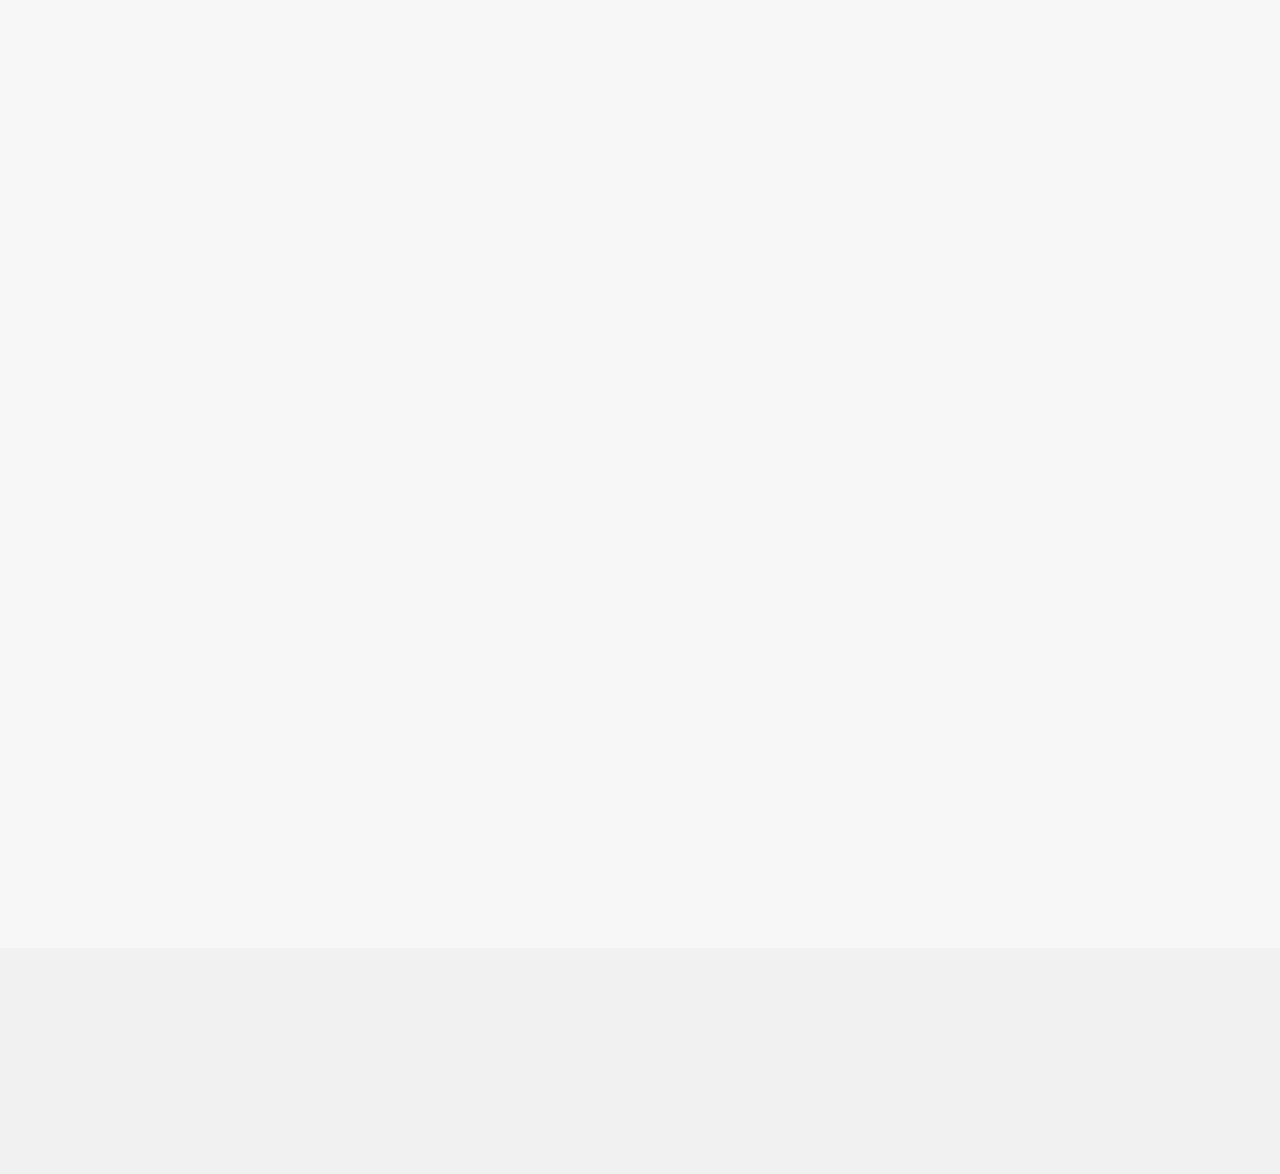
<file: fotografy 2/portfolio-single.html>
<!DOCTYPE html>
<!--[if lt IE 7]>      <html class="no-js lt-ie9 lt-ie8 lt-ie7"> <![endif]-->
<!--[if IE 7]>         <html class="no-js lt-ie9 lt-ie8"> <![endif]-->
<!--[if IE 8]>         <html class="no-js lt-ie9"> <![endif]-->
<!--[if gt IE 8]><!--> <html class="no-js"> <!--<![endif]-->
	<head>
	<meta charset="utf-8">
	<meta http-equiv="X-UA-Compatible" content="IE=edge">
	<title>Fotografy &mdash; Free Fully Responsive HTML5 Bootstrap Template by FREEHTML5.co</title>
	<meta name="viewport" content="width=device-width, initial-scale=1">
	<meta name="description" content="Free HTML5 Template by FREEHTML5.CO" />
	<meta name="keywords" content="free html5, free template, free bootstrap, html5, css3, mobile first, responsive" />
	<meta name="author" content="FREEHTML5.CO" />

  <!-- 
	//////////////////////////////////////////////////////

	FREE HTML5 TEMPLATE 
	DESIGNED & DEVELOPED by FREEHTML5.CO
		
	Website: 		http://freehtml5.co/
	Email: 			info@freehtml5.co
	Twitter: 		http://twitter.com/fh5co
	Facebook: 		https://www.facebook.com/fh5co

	//////////////////////////////////////////////////////
	 -->

  	<!-- Facebook and Twitter integration -->
	<meta property="og:title" content=""/>
	<meta property="og:image" content=""/>
	<meta property="og:url" content=""/>
	<meta property="og:site_name" content=""/>
	<meta property="og:description" content=""/>
	<meta name="twitter:title" content="" />
	<meta name="twitter:image" content="" />
	<meta name="twitter:url" content="" />
	<meta name="twitter:card" content="" />

	<!-- Place favicon.ico and apple-touch-icon.png in the root directory -->
	<link rel="shortcut icon" href="favicon.ico">
	<!-- Google Fonts -->
	<link href='https://fonts.googleapis.com/css?family=Roboto+Slab:400,700|Roboto:400,300,700' rel='stylesheet' type='text/css'>
	<!-- Animate -->
	<link rel="stylesheet" href="css/animate.css">
	<!-- Flexslider -->
	<link rel="stylesheet" href="css/flexslider.css">
	<!-- Icomoon -->
	<link rel="stylesheet" href="css/icomoon.css">
	<!-- Bootstrap  -->
	<link rel="stylesheet" href="css/bootstrap.css">

	<link rel="stylesheet" href="css/style.css">


	<!-- Modernizr JS -->
	<script src="js/modernizr-2.6.2.min.js"></script>
	<!-- FOR IE9 below -->
	<!--[if lt IE 9]>
	<script src="js/respond.min.js"></script>
	<![endif]-->

	</head>
	<body>
	
	<div id="fh5co-header">
		<div class="container">
			<!-- Mobile Toggle Menu Button -->
			<a href="#" class="js-fh5co-nav-toggle fh5co-nav-toggle"><i></i></a>
			<div id="fh5co-logo">
				<a href="index.html" class="transition">fotografy<span>.</span></a>
			</div>
			<nav id="fh5co-main-nav">
				<ul>
					<li><a href="index.html" class="transition" data-nav-section="home">Home</a></li>
					<li><a href="index.html" class="transition" data-nav-section="portfolio">Portfolio</a></li>
					<li><a href="index.html" class="transition" data-nav-section="about">About</a></li>
					<li><a href="index.html" class="transition" data-nav-section="contact">Contact</a></li>
				</ul>
			</nav>
		</div>
	</div>
	<div id="fh5co-main">
		<div class="fh5co-overlay-mobile"></div>
		<div id="fh5co-home" class="js-fullheight" data-section="home">

			<div class="flexslider">
				
				<div class="fh5co-overlay"></div>
				<div class="fh5co-text">
					<div class="container">
						<div class="row text-center">
							<h1 class="animate-box">Rob &amp; Jean Wedding</h1>
							<div class="fh5co-go animate-box">
								<a href="#" class="js-fh5co-next">
									View Images
									<span><i class="icon-arrow-down2"></i></span>
								</a>
								
							</div>
						</div>
					</div>
				</div>
			  	<ul class="slides">
			   	<li style="background-image: url(images/slide_2.jpg);" data-stellar-background-ratio="0.5"></li>
			  	</ul>

			</div>
		</div>

		<div id="fh5co-content">
			<div class="container">
				<div class="row r-pb">
					<div class="col-md-8 col-md-offset-2 text-center section-heading">
						<h2 class="fh5co-section-title animate-box">Intro Text</h2>
						<p class="fh5co-lead animate-box">Far far away, behind the word mountains, far from the countries Vokalia and Consonantia, there live the blind texts. Separated they live in Bookmarksgrove right at the coast of the Semantics, a large language ocean.</p>
					</div>
				</div>

				<div class="row">
					<figure class="animate-box">
						<img src="images/slide_3.jpg" alt="Free HTML5 Template by FREEHTML5.co" class="img-responsive">
					</figure>
					<figure class="animate-box">
						<img src="images/slide_2.jpg" alt="Free HTML5 Template by FREEHTML5.co" class="img-responsive">
					</figure>
					<figure class="animate-box">
						<img src="images/slide_1.jpg" alt="Free HTML5 Template by FREEHTML5.co" class="img-responsive">
					</figure>
					<figure class="animate-box">
						<img src="images/pic_13.jpg" alt="Free HTML5 Template by FREEHTML5.co" class="img-responsive">
					</figure>
					<figure class="animate-box">
						<img src="images/pic_14.jpg" alt="Free HTML5 Template by FREEHTML5.co" class="img-responsive">
					</figure>
				</div>
	
			</div>
		</div>

		<div id="fh5co-footer">
			<div class="container">
				<div class="row">
					<div class="col-md-6 col-sm-6 animate-box">
						<div class="fh5co-footer-widget">
							<p>&copy; Fotografy Free HTML5 Template. All Rights Reserved.</p>
							<p>Designed by <a href="http://freehtml5.co/">FREEHTML5.co</a> Demo Images: <a href="http://unsplash.com/" target="_blank">Unsplash</a> &amp; <a href="http://pexels.com/" target="_blank">Pexels</a></p>
						</div>
					</div>
					<div class="col-md-6 col-sm-6 animate-box">
						<div class="fh5co-footer-widget">
							<ul class="fh5co-social pull-right">
								<li>
									<a href="#"><i class="icon-twitter"></i></a>
								</li>
								<li>
									<a href="#"><i class="icon-facebook"></i></a>
								</li>
								<li>
									<a href="#"><i class="icon-vine"></i></a>
								</li>
								<li>
									<a href="#"><i class="icon-behance"></i></a>
								</li>
								<li>
									<a href="#"><i class="icon-google"></i></a>
								</li>
							</ul>
						<div class="fh5co-footer-widget">
					</div>
				</div>
			</div>
		</div>

	</div> <!-- END fh5co-page -->

	<!-- jQuery -->
	<script src="js/jquery.min.js"></script>
	<!-- jQuery Easing -->
	<script src="js/jquery.easing.1.3.js"></script>
	<!-- Bootstrap -->
	<script src="js/bootstrap.min.js"></script>
	<!-- Waypoints -->
	<script src="js/jquery.waypoints.min.js"></script>
	<!-- Stellar Parallax -->
	<script src="js/jquery.stellar.min.js"></script>
	<!-- Flexslider -->
	<script src="js/jquery.flexslider-min.js"></script>
	<!-- Main JS -->
	<script src="js/main.js"></script>

	</body>
</html>
</file>
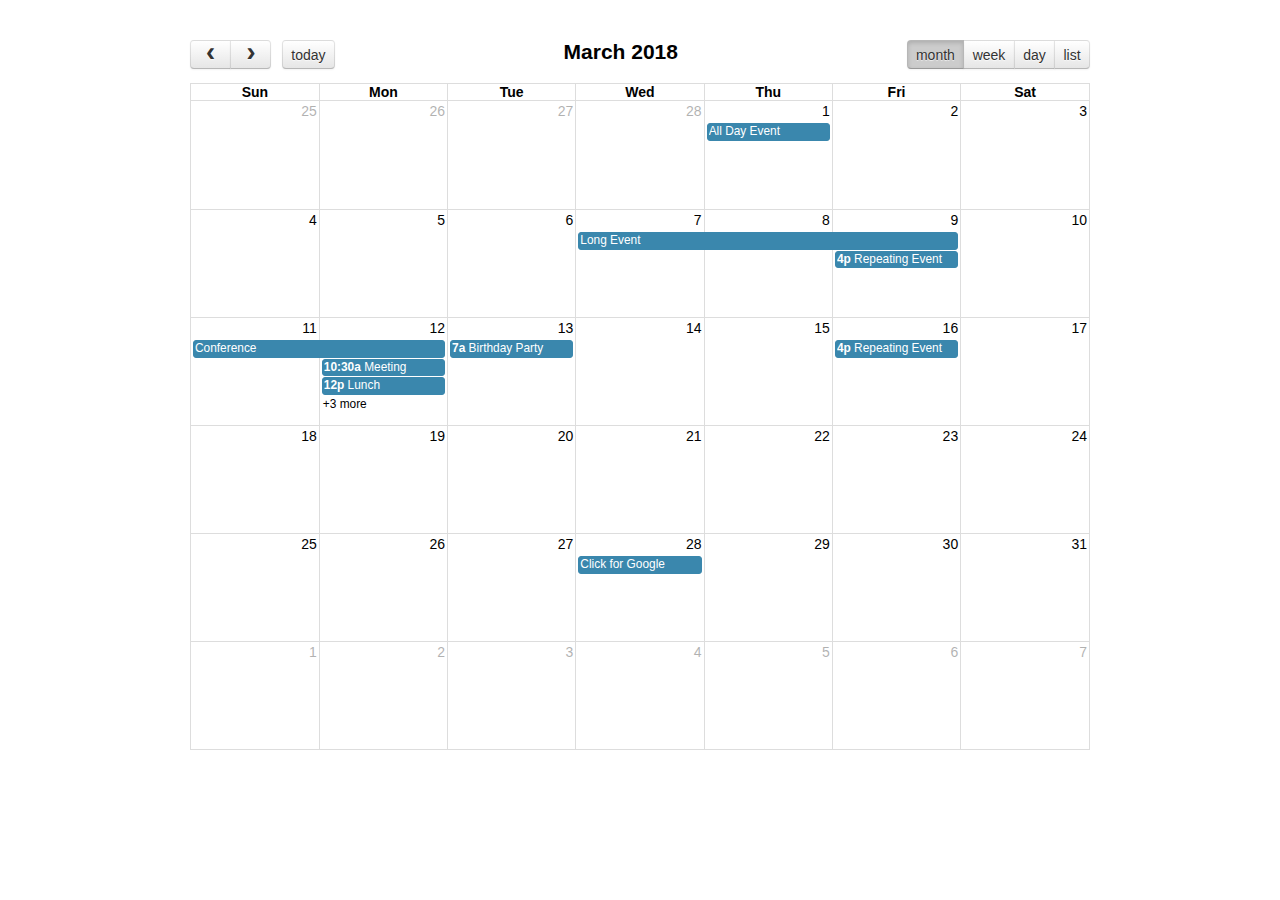
<file: fullcalendar/demos/agenda-views.html>
<!DOCTYPE html>
<html>
<head>
<meta charset='utf-8' />
<link href='../fullcalendar.min.css' rel='stylesheet' />
<link href='../fullcalendar.print.min.css' rel='stylesheet' media='print' />
<script src='../lib/moment.min.js'></script>
<script src='../lib/jquery.min.js'></script>
<script src='../fullcalendar.min.js'></script>
<script>

  $(document).ready(function() {

    $('#calendar').fullCalendar({
      header: {
        left: 'prev,next today',
        center: 'title',
        right: 'month,agendaWeek,agendaDay,listWeek'
      },
      defaultDate: '2018-03-12',
      navLinks: true, // can click day/week names to navigate views
      editable: true,
      eventLimit: true, // allow "more" link when too many events
      events: [
        {
          title: 'All Day Event',
          start: '2018-03-01',
        },
        {
          title: 'Long Event',
          start: '2018-03-07',
          end: '2018-03-10'
        },
        {
          id: 999,
          title: 'Repeating Event',
          start: '2018-03-09T16:00:00'
        },
        {
          id: 999,
          title: 'Repeating Event',
          start: '2018-03-16T16:00:00'
        },
        {
          title: 'Conference',
          start: '2018-03-11',
          end: '2018-03-13'
        },
        {
          title: 'Meeting',
          start: '2018-03-12T10:30:00',
          end: '2018-03-12T12:30:00'
        },
        {
          title: 'Lunch',
          start: '2018-03-12T12:00:00'
        },
        {
          title: 'Meeting',
          start: '2018-03-12T14:30:00'
        },
        {
          title: 'Happy Hour',
          start: '2018-03-12T17:30:00'
        },
        {
          title: 'Dinner',
          start: '2018-03-12T20:00:00'
        },
        {
          title: 'Birthday Party',
          start: '2018-03-13T07:00:00'
        },
        {
          title: 'Click for Google',
          url: 'http://google.com/',
          start: '2018-03-28'
        }
      ]
    });

  });

</script>
<style>

  body {
    margin: 40px 10px;
    padding: 0;
    font-family: "Lucida Grande",Helvetica,Arial,Verdana,sans-serif;
    font-size: 14px;
  }

  #calendar {
    max-width: 900px;
    margin: 0 auto;
  }

</style>
</head>
<body>

  <div id='calendar'></div>

</body>
</html>
</file>
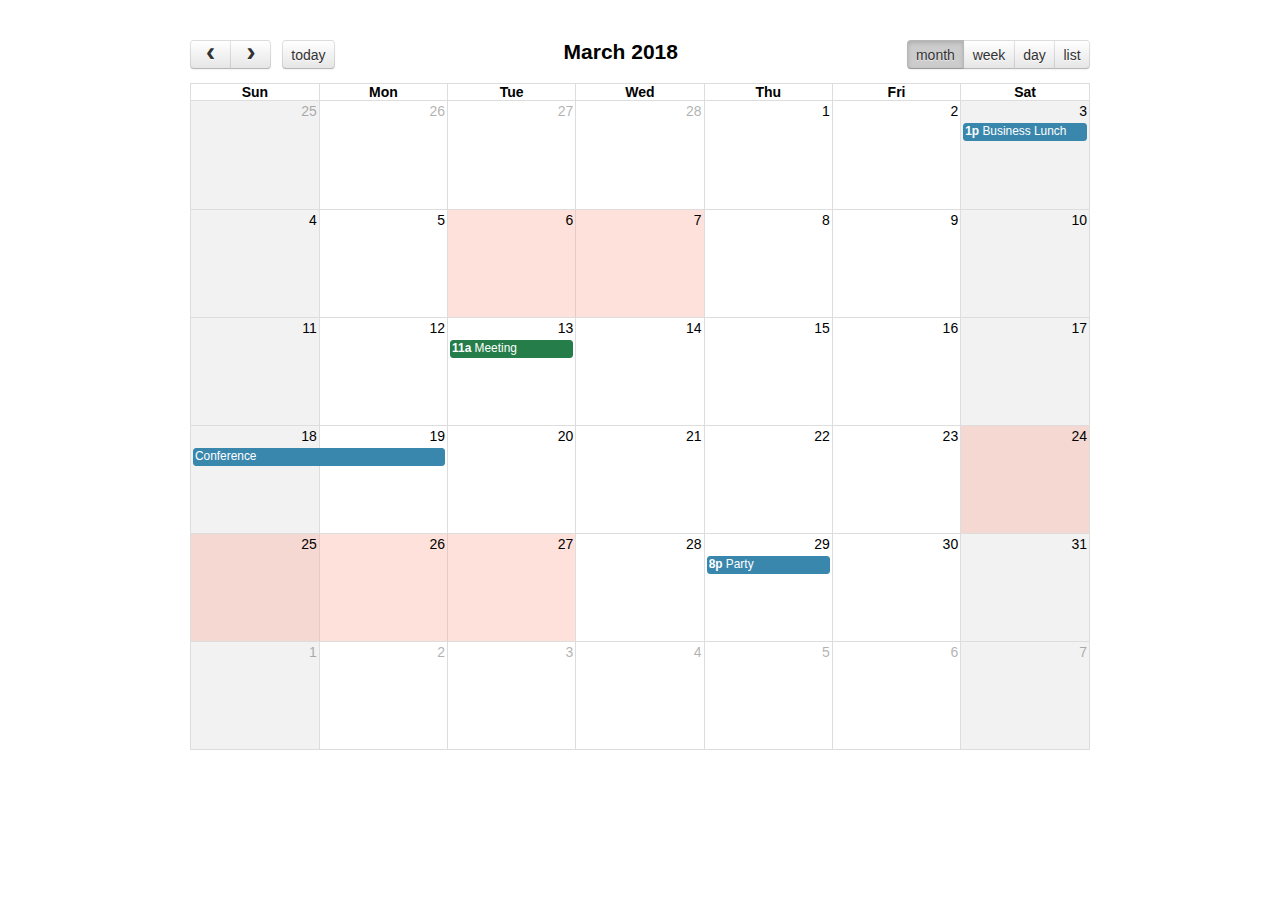
<file: fullcalendar/demos/background-events.html>
<!DOCTYPE html>
<html>
<head>
<meta charset='utf-8' />
<link href='../fullcalendar.min.css' rel='stylesheet' />
<link href='../fullcalendar.print.min.css' rel='stylesheet' media='print' />
<script src='../lib/moment.min.js'></script>
<script src='../lib/jquery.min.js'></script>
<script src='../fullcalendar.min.js'></script>
<script>

  $(document).ready(function() {

    $('#calendar').fullCalendar({
      header: {
        left: 'prev,next today',
        center: 'title',
        right: 'month,agendaWeek,agendaDay,listMonth'
      },
      defaultDate: '2018-03-12',
      navLinks: true, // can click day/week names to navigate views
      businessHours: true, // display business hours
      editable: true,
      events: [
        {
          title: 'Business Lunch',
          start: '2018-03-03T13:00:00',
          constraint: 'businessHours'
        },
        {
          title: 'Meeting',
          start: '2018-03-13T11:00:00',
          constraint: 'availableForMeeting', // defined below
          color: '#257e4a'
        },
        {
          title: 'Conference',
          start: '2018-03-18',
          end: '2018-03-20'
        },
        {
          title: 'Party',
          start: '2018-03-29T20:00:00'
        },

        // areas where "Meeting" must be dropped
        {
          id: 'availableForMeeting',
          start: '2018-03-11T10:00:00',
          end: '2018-03-11T16:00:00',
          rendering: 'background'
        },
        {
          id: 'availableForMeeting',
          start: '2018-03-13T10:00:00',
          end: '2018-03-13T16:00:00',
          rendering: 'background'
        },

        // red areas where no events can be dropped
        {
          start: '2018-03-24',
          end: '2018-03-28',
          overlap: false,
          rendering: 'background',
          color: '#ff9f89'
        },
        {
          start: '2018-03-06',
          end: '2018-03-08',
          overlap: false,
          rendering: 'background',
          color: '#ff9f89'
        }
      ]
    });

  });

</script>
<style>

  body {
    margin: 40px 10px;
    padding: 0;
    font-family: "Lucida Grande",Helvetica,Arial,Verdana,sans-serif;
    font-size: 14px;
  }

  #calendar {
    max-width: 900px;
    margin: 0 auto;
  }

</style>
</head>
<body>

  <div id='calendar'></div>

</body>
</html>
</file>
<file: fotografy 2/css/icomoon.css>
@font-face {
    font-family: 'icomoon';
    src:    url('../fonts/icomoon/icomoon.eot?85cwyn');
    src:    url('../fonts/icomoon/icomoon.eot?85cwyn#iefix') format('embedded-opentype'),
        url('../fonts/icomoon/icomoon.ttf?85cwyn') format('truetype'),
        url('../fonts/icomoon/icomoon.woff?85cwyn') format('woff'),
        url('../fonts/icomoon/icomoon.svg?85cwyn#icomoon') format('svg');
    font-weight: normal;
    font-style: normal;
}

[class^="icon-"], [class*=" icon-"] {
    /* use !important to prevent issues with browser extensions that change fonts */
    font-family: 'icomoon' !important;
    speak: none;
    font-style: normal;
    font-weight: normal;
    font-variant: normal;
    text-transform: none;
    line-height: 1;

    /* Better Font Rendering =========== */
    -webkit-font-smoothing: antialiased;
    -moz-osx-font-smoothing: grayscale;
}

.icon-add-to-list:before {
    content: "\e900";
}
.icon-classic-computer:before {
    content: "\e901";
}
.icon-controller-fast-backward:before {
    content: "\e902";
}
.icon-creative-commons-attribution:before {
    content: "\e903";
}
.icon-creative-commons-noderivs:before {
    content: "\e904";
}
.icon-creative-commons-noncommercial-eu:before {
    content: "\e905";
}
.icon-creative-commons-noncommercial-us:before {
    content: "\e906";
}
.icon-creative-commons-public-domain:before {
    content: "\e907";
}
.icon-creative-commons-remix:before {
    content: "\e908";
}
.icon-creative-commons-share:before {
    content: "\e909";
}
.icon-creative-commons-sharealike:before {
    content: "\e90a";
}
.icon-creative-commons:before {
    content: "\e90b";
}
.icon-document-landscape:before {
    content: "\e90c";
}
.icon-remove-user:before {
    content: "\e90d";
}
.icon-warning:before {
    content: "\e90e";
}
.icon-arrow-bold-down:before {
    content: "\e90f";
}
.icon-arrow-bold-left:before {
    content: "\e910";
}
.icon-arrow-bold-right:before {
    content: "\e911";
}
.icon-arrow-bold-up:before {
    content: "\e912";
}
.icon-arrow-down:before {
    content: "\e913";
}
.icon-arrow-left:before {
    content: "\e914";
}
.icon-arrow-long-down:before {
    content: "\e915";
}
.icon-arrow-long-left:before {
    content: "\e916";
}
.icon-arrow-long-right:before {
    content: "\e917";
}
.icon-arrow-long-up:before {
    content: "\e918";
}
.icon-arrow-right:before {
    content: "\e919";
}
.icon-arrow-up:before {
    content: "\e91a";
}
.icon-arrow-with-circle-down:before {
    content: "\e91b";
}
.icon-arrow-with-circle-left:before {
    content: "\e91c";
}
.icon-arrow-with-circle-right:before {
    content: "\e91d";
}
.icon-arrow-with-circle-up:before {
    content: "\e91e";
}
.icon-bookmark:before {
    content: "\e91f";
}
.icon-bookmarks:before {
    content: "\e920";
}
.icon-chevron-down:before {
    content: "\e921";
}
.icon-chevron-left:before {
    content: "\e922";
}
.icon-chevron-right:before {
    content: "\e923";
}
.icon-chevron-small-down:before {
    content: "\e924";
}
.icon-chevron-small-left:before {
    content: "\e925";
}
.icon-chevron-small-right:before {
    content: "\e926";
}
.icon-chevron-small-up:before {
    content: "\e927";
}
.icon-chevron-thin-down:before {
    content: "\e928";
}
.icon-chevron-thin-left:before {
    content: "\e929";
}
.icon-chevron-thin-right:before {
    content: "\e92a";
}
.icon-chevron-thin-up:before {
    content: "\e92b";
}
.icon-chevron-up:before {
    content: "\e92c";
}
.icon-chevron-with-circle-down:before {
    content: "\e92d";
}
.icon-chevron-with-circle-left:before {
    content: "\e92e";
}
.icon-chevron-with-circle-right:before {
    content: "\e92f";
}
.icon-chevron-with-circle-up:before {
    content: "\e930";
}
.icon-cloud:before {
    content: "\e931";
}
.icon-controller-fast-forward:before {
    content: "\e932";
}
.icon-controller-jump-to-start:before {
    content: "\e933";
}
.icon-controller-next:before {
    content: "\e934";
}
.icon-controller-paus:before {
    content: "\e935";
}
.icon-controller-play:before {
    content: "\e936";
}
.icon-controller-record:before {
    content: "\e937";
}
.icon-controller-stop:before {
    content: "\e938";
}
.icon-controller-volume:before {
    content: "\e939";
}
.icon-dot-single:before {
    content: "\e93a";
}
.icon-dots-three-horizontal:before {
    content: "\e93b";
}
.icon-dots-three-vertical:before {
    content: "\e93c";
}
.icon-dots-two-horizontal:before {
    content: "\e93d";
}
.icon-dots-two-vertical:before {
    content: "\e93e";
}
.icon-download:before {
    content: "\e93f";
}
.icon-emoji-flirt:before {
    content: "\e940";
}
.icon-flow-branch:before {
    content: "\e941";
}
.icon-flow-cascade:before {
    content: "\e942";
}
.icon-flow-line:before {
    content: "\e943";
}
.icon-flow-parallel:before {
    content: "\e944";
}
.icon-flow-tree:before {
    content: "\e945";
}
.icon-install:before {
    content: "\e946";
}
.icon-layers:before {
    content: "\e947";
}
.icon-open-book:before {
    content: "\e948";
}
.icon-resize-100:before {
    content: "\e949";
}
.icon-resize-full-screen:before {
    content: "\e94a";
}
.icon-save:before {
    content: "\e94b";
}
.icon-select-arrows:before {
    content: "\e94c";
}
.icon-sound-mute:before {
    content: "\e94d";
}
.icon-sound:before {
    content: "\e94e";
}
.icon-trash:before {
    content: "\e94f";
}
.icon-triangle-down:before {
    content: "\e950";
}
.icon-triangle-left:before {
    content: "\e951";
}
.icon-triangle-right:before {
    content: "\e952";
}
.icon-triangle-up:before {
    content: "\e953";
}
.icon-uninstall:before {
    content: "\e954";
}
.icon-upload-to-cloud:before {
    content: "\e955";
}
.icon-upload:before {
    content: "\e956";
}
.icon-add-user:before {
    content: "\e957";
}
.icon-address:before {
    content: "\e958";
}
.icon-adjust:before {
    content: "\e959";
}
.icon-air:before {
    content: "\e95a";
}
.icon-aircraft-landing:before {
    content: "\e95b";
}
.icon-aircraft-take-off:before {
    content: "\e95c";
}
.icon-aircraft:before {
    content: "\e95d";
}
.icon-align-bottom:before {
    content: "\e95e";
}
.icon-align-horizontal-middle:before {
    content: "\e95f";
}
.icon-align-left:before {
    content: "\e960";
}
.icon-align-right:before {
    content: "\e961";
}
.icon-align-top:before {
    content: "\e962";
}
.icon-align-vertical-middle:before {
    content: "\e963";
}
.icon-archive:before {
    content: "\e964";
}
.icon-area-graph:before {
    content: "\e965";
}
.icon-attachment:before {
    content: "\e966";
}
.icon-awareness-ribbon:before {
    content: "\e967";
}
.icon-back-in-time:before {
    content: "\e968";
}
.icon-back:before {
    content: "\e969";
}
.icon-bar-graph:before {
    content: "\e96a";
}
.icon-battery:before {
    content: "\e96b";
}
.icon-beamed-note:before {
    content: "\e96c";
}
.icon-bell:before {
    content: "\e96d";
}
.icon-blackboard:before {
    content: "\e96e";
}
.icon-block:before {
    content: "\e96f";
}
.icon-book:before {
    content: "\e970";
}
.icon-bowl:before {
    content: "\e971";
}
.icon-box:before {
    content: "\e972";
}
.icon-briefcase:before {
    content: "\e973";
}
.icon-browser:before {
    content: "\e974";
}
.icon-brush:before {
    content: "\e975";
}
.icon-bucket:before {
    content: "\e976";
}
.icon-cake:before {
    content: "\e977";
}
.icon-calculator:before {
    content: "\e978";
}
.icon-calendar:before {
    content: "\e979";
}
.icon-camera:before {
    content: "\e97a";
}
.icon-ccw:before {
    content: "\e97b";
}
.icon-chat:before {
    content: "\e97c";
}
.icon-check:before {
    content: "\e97d";
}
.icon-circle-with-cross:before {
    content: "\e97e";
}
.icon-circle-with-minus:before {
    content: "\e97f";
}
.icon-circle-with-plus:before {
    content: "\e980";
}
.icon-circle:before {
    content: "\e981";
}
.icon-circular-graph:before {
    content: "\e982";
}
.icon-clapperboard:before {
    content: "\e983";
}
.icon-clipboard:before {
    content: "\e984";
}
.icon-clock:before {
    content: "\e985";
}
.icon-code:before {
    content: "\e986";
}
.icon-cog:before {
    content: "\e987";
}
.icon-colours:before {
    content: "\e988";
}
.icon-compass:before {
    content: "\e989";
}
.icon-copy:before {
    content: "\e98a";
}
.icon-credit-card:before {
    content: "\e98b";
}
.icon-credit:before {
    content: "\e98c";
}
.icon-cross:before {
    content: "\e98d";
}
.icon-cup:before {
    content: "\e98e";
}
.icon-cw:before {
    content: "\e98f";
}
.icon-cycle:before {
    content: "\e990";
}
.icon-database:before {
    content: "\e991";
}
.icon-dial-pad:before {
    content: "\e992";
}
.icon-direction:before {
    content: "\e993";
}
.icon-document:before {
    content: "\e994";
}
.icon-documents:before {
    content: "\e995";
}
.icon-drink:before {
    content: "\e996";
}
.icon-drive:before {
    content: "\e997";
}
.icon-drop:before {
    content: "\e998";
}
.icon-edit:before {
    content: "\e999";
}
.icon-email:before {
    content: "\e99a";
}
.icon-emoji-happy:before {
    content: "\e99b";
}
.icon-emoji-neutral:before {
    content: "\e99c";
}
.icon-emoji-sad:before {
    content: "\e99d";
}
.icon-erase:before {
    content: "\e99e";
}
.icon-eraser:before {
    content: "\e99f";
}
.icon-export:before {
    content: "\e9a0";
}
.icon-eye:before {
    content: "\e9a1";
}
.icon-feather:before {
    content: "\e9a2";
}
.icon-flag:before {
    content: "\e9a3";
}
.icon-flash:before {
    content: "\e9a4";
}
.icon-flashlight:before {
    content: "\e9a5";
}
.icon-flat-brush:before {
    content: "\e9a6";
}
.icon-folder-images:before {
    content: "\e9a7";
}
.icon-folder-music:before {
    content: "\e9a8";
}
.icon-folder-video:before {
    content: "\e9a9";
}
.icon-folder:before {
    content: "\e9aa";
}
.icon-forward:before {
    content: "\e9ab";
}
.icon-funnel:before {
    content: "\e9ac";
}
.icon-game-controller:before {
    content: "\e9ad";
}
.icon-gauge:before {
    content: "\e9ae";
}
.icon-globe:before {
    content: "\e9af";
}
.icon-graduation-cap:before {
    content: "\e9b0";
}
.icon-grid:before {
    content: "\e9b1";
}
.icon-hair-cross:before {
    content: "\e9b2";
}
.icon-hand:before {
    content: "\e9b3";
}
.icon-heart-outlined:before {
    content: "\e9b4";
}
.icon-heart:before {
    content: "\e9b5";
}
.icon-help-with-circle:before {
    content: "\e9b6";
}
.icon-help:before {
    content: "\e9b7";
}
.icon-home:before {
    content: "\e9b8";
}
.icon-hour-glass:before {
    content: "\e9b9";
}
.icon-image-inverted:before {
    content: "\e9ba";
}
.icon-image:before {
    content: "\e9bb";
}
.icon-images:before {
    content: "\e9bc";
}
.icon-inbox:before {
    content: "\e9bd";
}
.icon-infinity:before {
    content: "\e9be";
}
.icon-info-with-circle:before {
    content: "\e9bf";
}
.icon-info:before {
    content: "\e9c0";
}
.icon-key:before {
    content: "\e9c1";
}
.icon-keyboard:before {
    content: "\e9c2";
}
.icon-lab-flask:before {
    content: "\e9c3";
}
.icon-landline:before {
    content: "\e9c4";
}
.icon-language:before {
    content: "\e9c5";
}
.icon-laptop:before {
    content: "\e9c6";
}
.icon-leaf:before {
    content: "\e9c7";
}
.icon-level-down:before {
    content: "\e9c8";
}
.icon-level-up:before {
    content: "\e9c9";
}
.icon-lifebuoy:before {
    content: "\e9ca";
}
.icon-light-bulb:before {
    content: "\e9cb";
}
.icon-light-down:before {
    content: "\e9cc";
}
.icon-light-up:before {
    content: "\e9cd";
}
.icon-line-graph:before {
    content: "\e9ce";
}
.icon-link:before {
    content: "\e9cf";
}
.icon-list:before {
    content: "\e9d0";
}
.icon-location-pin:before {
    content: "\e9d1";
}
.icon-location:before {
    content: "\e9d2";
}
.icon-lock-open:before {
    content: "\e9d3";
}
.icon-lock:before {
    content: "\e9d4";
}
.icon-log-out:before {
    content: "\e9d5";
}
.icon-login:before {
    content: "\e9d6";
}
.icon-loop:before {
    content: "\e9d7";
}
.icon-magnet:before {
    content: "\e9d8";
}
.icon-magnifying-glass:before {
    content: "\e9d9";
}
.icon-mail:before {
    content: "\e9da";
}
.icon-man:before {
    content: "\e9db";
}
.icon-map:before {
    content: "\e9dc";
}
.icon-mask:before {
    content: "\e9dd";
}
.icon-medal:before {
    content: "\e9de";
}
.icon-megaphone:before {
    content: "\e9df";
}
.icon-menu:before {
    content: "\e9e0";
}
.icon-message:before {
    content: "\e9e1";
}
.icon-mic:before {
    content: "\e9e2";
}
.icon-minus:before {
    content: "\e9e3";
}
.icon-mobile:before {
    content: "\e9e4";
}
.icon-modern-mic:before {
    content: "\e9e5";
}
.icon-moon:before {
    content: "\e9e6";
}
.icon-mouse:before {
    content: "\e9e7";
}
.icon-music:before {
    content: "\e9e8";
}
.icon-network:before {
    content: "\e9e9";
}
.icon-new-message:before {
    content: "\e9ea";
}
.icon-new:before {
    content: "\e9eb";
}
.icon-news:before {
    content: "\e9ec";
}
.icon-note:before {
    content: "\e9ed";
}
.icon-notification:before {
    content: "\e9ee";
}
.icon-old-mobile:before {
    content: "\e9ef";
}
.icon-old-phone:before {
    content: "\e9f0";
}
.icon-palette:before {
    content: "\e9f1";
}
.icon-paper-plane:before {
    content: "\e9f2";
}
.icon-pencil:before {
    content: "\e9f3";
}
.icon-phone:before {
    content: "\e9f4";
}
.icon-pie-chart:before {
    content: "\e9f5";
}
.icon-pin:before {
    content: "\e9f6";
}
.icon-plus:before {
    content: "\e9f7";
}
.icon-popup:before {
    content: "\e9f8";
}
.icon-power-plug:before {
    content: "\e9f9";
}
.icon-price-ribbon:before {
    content: "\e9fa";
}
.icon-price-tag:before {
    content: "\e9fb";
}
.icon-print:before {
    content: "\e9fc";
}
.icon-progress-empty:before {
    content: "\e9fd";
}
.icon-progress-full:before {
    content: "\e9fe";
}
.icon-progress-one:before {
    content: "\e9ff";
}
.icon-progress-two:before {
    content: "\ea00";
}
.icon-publish:before {
    content: "\ea01";
}
.icon-quote:before {
    content: "\ea02";
}
.icon-radio:before {
    content: "\ea03";
}
.icon-reply-all:before {
    content: "\ea04";
}
.icon-reply:before {
    content: "\ea05";
}
.icon-retweet:before {
    content: "\ea06";
}
.icon-rocket:before {
    content: "\ea07";
}
.icon-round-brush:before {
    content: "\ea08";
}
.icon-rss:before {
    content: "\ea09";
}
.icon-ruler:before {
    content: "\ea0a";
}
.icon-scissors:before {
    content: "\ea0b";
}
.icon-share-alternitive:before {
    content: "\ea0c";
}
.icon-share:before {
    content: "\ea0d";
}
.icon-shareable:before {
    content: "\ea0e";
}
.icon-shield:before {
    content: "\ea0f";
}
.icon-shop:before {
    content: "\ea10";
}
.icon-shopping-bag:before {
    content: "\ea11";
}
.icon-shopping-basket:before {
    content: "\ea12";
}
.icon-shopping-cart:before {
    content: "\ea13";
}
.icon-shuffle:before {
    content: "\ea14";
}
.icon-signal:before {
    content: "\ea15";
}
.icon-sound-mix:before {
    content: "\ea16";
}
.icon-sports-club:before {
    content: "\ea17";
}
.icon-spreadsheet:before {
    content: "\ea18";
}
.icon-squared-cross:before {
    content: "\ea19";
}
.icon-squared-minus:before {
    content: "\ea1a";
}
.icon-squared-plus:before {
    content: "\ea1b";
}
.icon-star-outlined:before {
    content: "\ea1c";
}
.icon-star:before {
    content: "\ea1d";
}
.icon-stopwatch:before {
    content: "\ea1e";
}
.icon-suitcase:before {
    content: "\ea1f";
}
.icon-swap:before {
    content: "\ea20";
}
.icon-sweden:before {
    content: "\ea21";
}
.icon-switch:before {
    content: "\ea22";
}
.icon-tablet:before {
    content: "\ea23";
}
.icon-tag:before {
    content: "\ea24";
}
.icon-text-document-inverted:before {
    content: "\ea25";
}
.icon-text-document:before {
    content: "\ea26";
}
.icon-text:before {
    content: "\ea27";
}
.icon-thermometer:before {
    content: "\ea28";
}
.icon-thumbs-down:before {
    content: "\ea29";
}
.icon-thumbs-up:before {
    content: "\ea2a";
}
.icon-thunder-cloud:before {
    content: "\ea2b";
}
.icon-ticket:before {
    content: "\ea2c";
}
.icon-time-slot:before {
    content: "\ea2d";
}
.icon-tools:before {
    content: "\ea2e";
}
.icon-traffic-cone:before {
    content: "\ea2f";
}
.icon-tree:before {
    content: "\ea30";
}
.icon-trophy:before {
    content: "\ea31";
}
.icon-tv:before {
    content: "\ea32";
}
.icon-typing:before {
    content: "\ea33";
}
.icon-unread:before {
    content: "\ea34";
}
.icon-untag:before {
    content: "\ea35";
}
.icon-user:before {
    content: "\ea36";
}
.icon-users:before {
    content: "\ea37";
}
.icon-v-card:before {
    content: "\ea38";
}
.icon-video:before {
    content: "\ea39";
}
.icon-vinyl:before {
    content: "\ea3a";
}
.icon-voicemail:before {
    content: "\ea3b";
}
.icon-wallet:before {
    content: "\ea3c";
}
.icon-water:before {
    content: "\ea3d";
}
.icon-px-with-circle:before {
    content: "\ea3e";
}
.icon-px:before {
    content: "\ea3f";
}
.icon-basecamp:before {
    content: "\ea40";
}
.icon-behance:before {
    content: "\ea41";
}
.icon-creative-cloud:before {
    content: "\ea42";
}
.icon-dropbox:before {
    content: "\ea43";
}
.icon-evernote:before {
    content: "\ea44";
}
.icon-flattr:before {
    content: "\ea45";
}
.icon-foursquare:before {
    content: "\ea46";
}
.icon-google-drive:before {
    content: "\ea47";
}
.icon-google-hangouts:before {
    content: "\ea48";
}
.icon-grooveshark:before {
    content: "\ea49";
}
.icon-icloud:before {
    content: "\ea4a";
}
.icon-mixi:before {
    content: "\ea4b";
}
.icon-onedrive:before {
    content: "\ea4c";
}
.icon-paypal:before {
    content: "\ea4d";
}
.icon-picasa:before {
    content: "\ea4e";
}
.icon-qq:before {
    content: "\ea4f";
}
.icon-rdio-with-circle:before {
    content: "\ea50";
}
.icon-renren:before {
    content: "\ea51";
}
.icon-scribd:before {
    content: "\ea52";
}
.icon-sina-weibo:before {
    content: "\ea53";
}
.icon-skype-with-circle:before {
    content: "\ea54";
}
.icon-skype:before {
    content: "\ea55";
}
.icon-slideshare:before {
    content: "\ea56";
}
.icon-smashing:before {
    content: "\ea57";
}
.icon-soundcloud:before {
    content: "\ea58";
}
.icon-spotify-with-circle:before {
    content: "\ea59";
}
.icon-spotify:before {
    content: "\ea5a";
}
.icon-swarm:before {
    content: "\ea5b";
}
.icon-vine-with-circle:before {
    content: "\ea5c";
}
.icon-vine:before {
    content: "\ea5d";
}
.icon-vk-alternitive:before {
    content: "\ea5e";
}
.icon-vk-with-circle:before {
    content: "\ea5f";
}
.icon-vk:before {
    content: "\ea60";
}
.icon-xing-with-circle:before {
    content: "\ea61";
}
.icon-xing:before {
    content: "\ea62";
}
.icon-yelp:before {
    content: "\ea63";
}
.icon-dribbble-with-circle:before {
    content: "\ea64";
}
.icon-dribbble:before {
    content: "\ea65";
}
.icon-facebook-with-circle:before {
    content: "\ea66";
}
.icon-facebook:before {
    content: "\ea67";
}
.icon-flickr-with-circle:before {
    content: "\ea68";
}
.icon-flickr:before {
    content: "\ea69";
}
.icon-github-with-circle:before {
    content: "\ea6a";
}
.icon-github:before {
    content: "\ea6b";
}
.icon-google-with-circle:before {
    content: "\ea6c";
}
.icon-google:before {
    content: "\ea6d";
}
.icon-instagram-with-circle:before {
    content: "\ea6e";
}
.icon-instagram:before {
    content: "\ea6f";
}
.icon-lastfm-with-circle:before {
    content: "\ea70";
}
.icon-lastfm:before {
    content: "\ea71";
}
.icon-linkedin-with-circle:before {
    content: "\ea72";
}
.icon-linkedin:before {
    content: "\ea73";
}
.icon-pinterest-with-circle:before {
    content: "\ea74";
}
.icon-pinterest:before {
    content: "\ea75";
}
.icon-rdio:before {
    content: "\ea76";
}
.icon-stumbleupon-with-circle:before {
    content: "\ea77";
}
.icon-stumbleupon:before {
    content: "\ea78";
}
.icon-tumblr-with-circle:before {
    content: "\ea79";
}
.icon-tumblr:before {
    content: "\ea7a";
}
.icon-twitter-with-circle:before {
    content: "\ea7b";
}
.icon-twitter:before {
    content: "\ea7c";
}
.icon-vimeo-with-circle:before {
    content: "\ea7d";
}
.icon-vimeo:before {
    content: "\ea7e";
}
.icon-youtube-with-circle:before {
    content: "\ea7f";
}
.icon-youtube:before {
    content: "\ea80";
}
.icon-eye3:before {
    content: "\e000";
}
.icon-paper-clip:before {
    content: "\e001";
}
.icon-mail2:before {
    content: "\e002";
}
.icon-toggle:before {
    content: "\e003";
}
.icon-layout:before {
    content: "\e004";
}
.icon-link2:before {
    content: "\e005";
}
.icon-bell3:before {
    content: "\e006";
}
.icon-lock2:before {
    content: "\e007";
}
.icon-unlock:before {
    content: "\e008";
}
.icon-ribbon:before {
    content: "\e009";
}
.icon-image3:before {
    content: "\e010";
}
.icon-signal2:before {
    content: "\e011";
}
.icon-target2:before {
    content: "\e012";
}
.icon-clipboard2:before {
    content: "\e013";
}
.icon-clock3:before {
    content: "\e014";
}
.icon-watch:before {
    content: "\e015";
}
.icon-air-play:before {
    content: "\e016";
}
.icon-camera3:before {
    content: "\e017";
}
.icon-video2:before {
    content: "\e018";
}
.icon-disc:before {
    content: "\e019";
}
.icon-printer2:before {
    content: "\e020";
}
.icon-monitor2:before {
    content: "\e021";
}
.icon-server:before {
    content: "\e022";
}
.icon-cog3:before {
    content: "\e023";
}
.icon-heart3:before {
    content: "\e024";
}
.icon-paragraph:before {
    content: "\e025";
}
.icon-align-justify:before {
    content: "\e026";
}
.icon-align-left2:before {
    content: "\e027";
}
.icon-align-center:before {
    content: "\e028";
}
.icon-align-right2:before {
    content: "\e029";
}
.icon-book3:before {
    content: "\e030";
}
.icon-layers2:before {
    content: "\e031";
}
.icon-stack:before {
    content: "\e032";
}
.icon-stack-2:before {
    content: "\e033";
}
.icon-paper:before {
    content: "\e034";
}
.icon-paper-stack:before {
    content: "\e035";
}
.icon-search2:before {
    content: "\e036";
}
.icon-zoom-in:before {
    content: "\e037";
}
.icon-zoom-out:before {
    content: "\e038";
}
.icon-reply3:before {
    content: "\e039";
}
.icon-circle-plus:before {
    content: "\e040";
}
.icon-circle-minus:before {
    content: "\e041";
}
.icon-circle-check:before {
    content: "\e042";
}
.icon-circle-cross:before {
    content: "\e043";
}
.icon-square-plus:before {
    content: "\e044";
}
.icon-square-minus:before {
    content: "\e045";
}
.icon-square-check:before {
    content: "\e046";
}
.icon-square-cross:before {
    content: "\e047";
}
.icon-microphone2:before {
    content: "\e048";
}
.icon-record:before {
    content: "\e049";
}
.icon-skip-back:before {
    content: "\e050";
}
.icon-rewind:before {
    content: "\e051";
}
.icon-play2:before {
    content: "\e052";
}
.icon-pause:before {
    content: "\e053";
}
.icon-stop:before {
    content: "\e054";
}
.icon-fast-forward2:before {
    content: "\e055";
}
.icon-skip-forward:before {
    content: "\e056";
}
.icon-shuffle2:before {
    content: "\e057";
}
.icon-repeat:before {
    content: "\e058";
}
.icon-folder3:before {
    content: "\e059";
}
.icon-umbrella:before {
    content: "\e060";
}
.icon-moon3:before {
    content: "\e061";
}
.icon-thermometer2:before {
    content: "\e062";
}
.icon-drop2:before {
    content: "\e063";
}
.icon-sun2:before {
    content: "\e064";
}
.icon-cloud3:before {
    content: "\e065";
}
.icon-cloud-upload:before {
    content: "\e066";
}
.icon-cloud-download:before {
    content: "\e067";
}
.icon-upload3:before {
    content: "\e068";
}
.icon-download3:before {
    content: "\e069";
}
.icon-location3:before {
    content: "\e070";
}
.icon-location-2:before {
    content: "\e071";
}
.icon-map2:before {
    content: "\e072";
}
.icon-battery2:before {
    content: "\e073";
}
.icon-head:before {
    content: "\e074";
}
.icon-briefcase2:before {
    content: "\e075";
}
.icon-speech-bubble:before {
    content: "\e076";
}
.icon-anchor:before {
    content: "\e077";
}
.icon-globe2:before {
    content: "\e078";
}
.icon-box3:before {
    content: "\e079";
}
.icon-reload:before {
    content: "\e080";
}
.icon-share2:before {
    content: "\e081";
}
.icon-marquee:before {
    content: "\e082";
}
.icon-marquee-plus:before {
    content: "\e083";
}
.icon-marquee-minus:before {
    content: "\e084";
}
.icon-tag3:before {
    content: "\e085";
}
.icon-power:before {
    content: "\e086";
}
.icon-command:before {
    content: "\e087";
}
.icon-alt:before {
    content: "\e088";
}
.icon-esc:before {
    content: "\e089";
}
.icon-bar-graph2:before {
    content: "\e090";
}
.icon-bar-graph-2:before {
    content: "\e091";
}
.icon-pie-graph:before {
    content: "\e092";
}
.icon-star2:before {
    content: "\e093";
}
.icon-arrow-left2:before {
    content: "\e094";
}
.icon-arrow-right2:before {
    content: "\e095";
}
.icon-arrow-up2:before {
    content: "\e096";
}
.icon-arrow-down2:before {
    content: "\e097";
}
.icon-volume:before {
    content: "\e098";
}
.icon-mute:before {
    content: "\e099";
}
.icon-content-right:before {
    content: "\e100";
}
.icon-content-left:before {
    content: "\e101";
}
.icon-grid2:before {
    content: "\e102";
}
.icon-grid-2:before {
    content: "\e103";
}
.icon-columns:before {
    content: "\e104";
}
.icon-loader:before {
    content: "\e105";
}
.icon-bag:before {
    content: "\e106";
}
.icon-ban:before {
    content: "\e107";
}
.icon-flag3:before {
    content: "\e108";
}
.icon-trash3:before {
    content: "\e109";
}
.icon-expand:before {
    content: "\e110";
}
.icon-contract:before {
    content: "\e111";
}
.icon-maximize:before {
    content: "\e112";
}
.icon-minimize:before {
    content: "\e113";
}
.icon-plus3:before {
    content: "\e114";
}
.icon-minus2:before {
    content: "\e115";
}
.icon-check2:before {
    content: "\e116";
}
.icon-cross3:before {
    content: "\e117";
}
.icon-move:before {
    content: "\e118";
}
.icon-delete:before {
    content: "\e119";
}
.icon-menu2:before {
    content: "\e120";
}
.icon-archive2:before {
    content: "\e121";
}
.icon-inbox2:before {
    content: "\e122";
}
.icon-outbox:before {
    content: "\e123";
}
.icon-file:before {
    content: "\e124";
}
.icon-file-add:before {
    content: "\e125";
}
.icon-file-subtract:before {
    content: "\e126";
}
.icon-help2:before {
    content: "\e127";
}
.icon-open:before {
    content: "\e128";
}
.icon-ellipsis:before {
    content: "\e129";
}
</file>
<file: fotografy 2/css/style.css>
@font-face {
  font-family: 'icomoon';
  src: url("../fonts/icomoon/icomoon.eot?srf3rx");
  src: url("../fonts/icomoon/icomoon.eot?srf3rx#iefix") format("embedded-opentype"), url("../fonts/icomoon/icomoon.ttf?srf3rx") format("truetype"), url("../fonts/icomoon/icomoon.woff?srf3rx") format("woff"), url("../fonts/icomoon/icomoon.svg?srf3rx#icomoon") format("svg");
  font-weight: normal;
  font-style: normal;
}
html {
  background: #f7f7f7;
}

body {
  font-family: "Roboto", sans-serif;
  font-size: 18px;
  font-weight: 300;
  line-height: 1.5;
  color: #7a7e89;
  background: #f7f7f7;
}
body.fh5co-overflow {
  overflow-x: auto;
}

::-webkit-selection {
  color: #fff;
  background: #f9ad81;
}

::-moz-selection {
  color: #fff;
  background: #f9ad81;
}

::selection {
  color: #fff;
  background: #f9ad81;
}

a {
  color: #f9ad81;
  -webkit-transition: 0.5s;
  -o-transition: 0.5s;
  transition: 0.5s;
}
a:hover, a:focus, a:active {
  color: #f67d38;
  outline: none;
  text-decoration: none;
}

h1, h2, h3, h4, h5, h6 {
  font-family: "Roboto Slab", sans-serif;
  color: #000;
}

p {
  margin-bottom: 30px;
}

.btn {
  margin-right: 4px;
  margin-bottom: 4px;
  font-family: "Roboto Slab", sans-serif;
  font-size: 12px;
  letter-spacing: 2px;
  text-transform: uppercase;
  font-weight: 700;
  -webkit-border-radius: 4px;
  -moz-border-radius: 4px;
  -ms-border-radius: 4px;
  border-radius: 4px;
  -webkit-transition: 0.5s;
  -o-transition: 0.5s;
  transition: 0.5s;
}
.btn.btn-md {
  padding: 10px 20px !important;
}
.btn.btn-lg {
  padding: 18px 36px !important;
}
.btn:hover, .btn:active, .btn:focus {
  box-shadow: none !important;
  outline: none !important;
}

.btn-primary {
  background: #f9ad81;
  color: #fff;
  border: 2px solid #f9ad81;
}
.btn-primary:hover, .btn-primary:focus, .btn-primary:active {
  background: #f89d69 !important;
  border-color: #f89d69 !important;
}
.btn-primary.btn-outline {
  background: transparent;
  color: #f9ad81;
  border: 2px solid #f9ad81;
}
.btn-primary.btn-outline:hover, .btn-primary.btn-outline:focus, .btn-primary.btn-outline:active {
  background: #f9ad81;
  color: #fff;
}

.btn-success {
  background: #58ca7e;
  color: #fff;
  border: 2px solid #58ca7e;
}
.btn-success:hover, .btn-success:focus, .btn-success:active {
  background: #45c46f !important;
  border-color: #45c46f !important;
}
.btn-success.btn-outline {
  background: transparent;
  color: #58ca7e;
  border: 2px solid #58ca7e;
}
.btn-success.btn-outline:hover, .btn-success.btn-outline:focus, .btn-success.btn-outline:active {
  background: #58ca7e;
  color: #fff;
}

.btn-info {
  background: #1784fb;
  color: #fff;
  border: 2px solid #1784fb;
}
.btn-info:hover, .btn-info:focus, .btn-info:active {
  background: #0477f4 !important;
  border-color: #0477f4 !important;
}
.btn-info.btn-outline {
  background: transparent;
  color: #1784fb;
  border: 2px solid #1784fb;
}
.btn-info.btn-outline:hover, .btn-info.btn-outline:focus, .btn-info.btn-outline:active {
  background: #1784fb;
  color: #fff;
}

.btn-warning {
  background: #fed330;
  color: #fff;
  border: 2px solid #fed330;
}
.btn-warning:hover, .btn-warning:focus, .btn-warning:active {
  background: #fece17 !important;
  border-color: #fece17 !important;
}
.btn-warning.btn-outline {
  background: transparent;
  color: #fed330;
  border: 2px solid #fed330;
}
.btn-warning.btn-outline:hover, .btn-warning.btn-outline:focus, .btn-warning.btn-outline:active {
  background: #fed330;
  color: #fff;
}

.btn-danger {
  background: #fb4f59;
  color: #fff;
  border: 2px solid #fb4f59;
}
.btn-danger:hover, .btn-danger:focus, .btn-danger:active {
  background: #fa3641 !important;
  border-color: #fa3641 !important;
}
.btn-danger.btn-outline {
  background: transparent;
  color: #fb4f59;
  border: 2px solid #fb4f59;
}
.btn-danger.btn-outline:hover, .btn-danger.btn-outline:focus, .btn-danger.btn-outline:active {
  background: #fb4f59;
  color: #fff;
}

.btn-outline {
  background: none;
  border: 2px solid gray;
  font-size: 12px;
  letter-spacing: 2px;
  text-transform: uppercase;
  -webkit-transition: 0.3s;
  -o-transition: 0.3s;
  transition: 0.3s;
}
.btn-outline:hover, .btn-outline:focus, .btn-outline:active {
  box-shadow: none;
}

.form-control {
  box-shadow: none;
  background: transparent;
  border: 2px solid rgba(0, 0, 0, 0.1);
  height: 54px;
  font-size: 18px;
  font-weight: 300;
}
.form-control:active, .form-control:focus {
  outline: none;
  box-shadow: none;
  border-color: #f9ad81;
}

#fh5co-header {
  position: absolute;
  top: 20px;
  left: 0;
  z-index: 999;
  background: transparent;
  padding: 15px 0;
  width: 100%;
}
@media screen and (max-width: 768px) {
  #fh5co-header {
    background: #fff;
    top: 0;
  }
}
#fh5co-header #fh5co-logo {
  float: left;
  line-height: 1.2;
  position: relative;
}
@media screen and (max-width: 768px) {
  #fh5co-header #fh5co-logo {
    top: -2px;
  }
}
#fh5co-header #fh5co-logo a {
  font-family: "Roboto Slab", sans-serif;
  font-size: 30px;
  color: #fff;
}
@media screen and (max-width: 768px) {
  #fh5co-header #fh5co-logo a {
    color: #000;
  }
}
#fh5co-header #fh5co-logo a span {
  color: #f9ad81;
}
#fh5co-header #fh5co-main-nav {
  float: right;
}
@media screen and (max-width: 768px) {
  #fh5co-header #fh5co-main-nav {
    display: none;
  }
}
#fh5co-header #fh5co-main-nav ul {
  padding: 0;
  margin: 4px 0 0 0;
}
#fh5co-header #fh5co-main-nav ul li {
  padding: 0;
  margin: 0;
  display: inline;
}
#fh5co-header #fh5co-main-nav ul li a {
  font-family: "Roboto Slab", sans-serif;
  color: rgba(255, 255, 255, 0.8);
  text-decoration: none;
  margin-left: 30px;
  border-bottom: 2px solid transparent;
}
#fh5co-header #fh5co-main-nav ul li a:hover {
  text-decoration: none;
  color: #f9ad81;
}
#fh5co-header #fh5co-main-nav ul li.active a {
  color: #fff;
  border-bottom: 2px solid #f9ad81;
}
#fh5co-header.navbar-fixed-top {
  position: fixed !important;
  background: #fff;
  -webkit-box-shadow: 0 0 9px 0 rgba(0, 0, 0, 0.1);
  -moz-box-shadow: 0 0 9px 0 rgba(0, 0, 0, 0.1);
  -ms-box-shadow: 0 0 9px 0 rgba(0, 0, 0, 0.1);
  box-shadow: 0 0 9px 0 rgba(0, 0, 0, 0.1);
  top: 0;
  left: 0px;
}
#fh5co-header.navbar-fixed-top #fh5co-logo {
  float: left;
  line-height: 1.2;
}
#fh5co-header.navbar-fixed-top #fh5co-logo a {
  font-family: "Roboto Slab", sans-serif;
  font-size: 30px;
  color: #000;
}
#fh5co-header.navbar-fixed-top #fh5co-main-nav ul li a {
  font-family: "Roboto Slab", sans-serif;
  color: rgba(0, 0, 0, 0.8);
  text-decoration: none;
  margin-left: 30px;
  border-bottom: 2px solid transparent;
}
#fh5co-header.navbar-fixed-top #fh5co-main-nav ul li a:hover {
  text-decoration: none;
  color: #f9ad81;
}
#fh5co-header.navbar-fixed-top #fh5co-main-nav ul li.active a {
  color: #f9ad81;
  border-bottom: 2px solid transparent;
}

/*
 * Flexslider
 */
#fh5co-home {
  min-height: 700px;
  background: #fff url(../images/loader.gif) no-repeat center center;
}
#fh5co-home .flexslider {
  border: none;
  position: relative;
  z-index: 1;
  margin-bottom: 0;
}
#fh5co-home .flexslider .fh5co-text {
  position: absolute;
  z-index: 3;
  width: 100%;
  top: 50%;
  margin-top: -129px;
  text-align: center;
}
#fh5co-home .flexslider .fh5co-text h1 {
  margin: 0 0 30px 0;
  padding: 0;
  font-family: "Roboto Slab", sans-serif;
  font-size: 50px;
  font-weight: 400;
  color: #fff;
  display: -moz-inline-stack;
  display: inline-block;
  zoom: 1;
  *display: inline;
  border: 7px solid #fff;
  padding: 30px 50px;
  -webkit-transition: 0.3s;
  -o-transition: 0.3s;
  transition: 0.3s;
}
@media screen and (max-width: 992px) {
  #fh5co-home .flexslider .fh5co-text h1 {
    font-size: 30px;
  }
}
#fh5co-home .flexslider .fh5co-text .fh5co-go {
  margin-top: 30px;
}
#fh5co-home .flexslider .fh5co-text .fh5co-go a {
  font-family: "Roboto", sans-serif;
  font-size: 13px;
  letter-spacing: 2px;
  text-transform: uppercase;
  color: #fff;
  font-weight: 400;
  display: block;
  position: relative;
  padding-bottom: 50px;
}
#fh5co-home .flexslider .fh5co-text .fh5co-go a span {
  font-size: 20px;
  display: block;
  position: absolute;
  bototm: 0;
  left: 50%;
  margin-left: -10px;
  -webkit-animation: ani-mouse 2.5s linear infinite;
  -moz-animation: ani-mouse 2.5s linear infinite;
  animation: ani-mouse 2.5s linear infinite;
}
#fh5co-home .flexslider .fh5co-text .fh5co-go a:hover {
  text-decoration: none;
}
#fh5co-home .flexslider .fh5co-text .fh5co-go a:hover span {
  text-decoration: none;
}
#fh5co-home .flexslider .slides li {
  background-repeat: no-repeat;
  background-size: cover;
}
#fh5co-home .flexslider .fh5co-overlay {
  position: absolute;
  z-index: 3;
  top: 0;
  bottom: 0;
  left: 0;
  right: 0;
  opacity: .3;
  background: #444853;
}
#fh5co-home .flexslider .flex-control-nav,
#fh5co-home .flexslider .flex-direction-nav {
  display: none;
}

#fh5co-main,
#fh5co-offcanvas {
  -webkit-transition: 0.8s;
  -o-transition: 0.8s;
  transition: 0.8s;
}

#fh5co-offcanvas {
  position: fixed;
  top: 0;
  right: 0;
  bottom: 0;
  z-index: 9999;
  width: 275px;
  background: #444853;
  overflow-y: auto;
  padding: 50px 30px 30px 30px;
  -moz-transform: translateX(275px);
  -webkit-transform: translateX(275px);
  -ms-transform: translateX(275px);
  -o-transform: translateX(275px);
  transform: translateX(275px);
}
#fh5co-offcanvas .fh5co-offcanvas-close {
  position: absolute;
  top: 20px;
  right: 30px;
}
#fh5co-offcanvas .fh5co-offcanvas-close:before {
  font-family: 'icomoon';
  speak: none;
  font-style: normal;
  font-weight: normal;
  font-variant: normal;
  text-transform: none;
  line-height: 1;
  /* Better Font Rendering =========== */
  -webkit-font-smoothing: antialiased;
  -moz-osx-font-smoothing: grayscale;
  content: "\e117";
  font-size: 30px;
  color: rgba(255, 255, 255, 0.5);
  -webkit-transition: 0.5s;
  -o-transition: 0.5s;
  transition: 0.5s;
}
#fh5co-offcanvas .fh5co-offcanvas-close:hover:before {
  color: white;
}
#fh5co-offcanvas nav ul {
  padding: 0;
  margin: 0;
}
#fh5co-offcanvas nav ul li {
  padding: 0;
  margin: 0;
  list-style: none;
}
#fh5co-offcanvas nav ul li a {
  display: block;
  color: rgba(255, 255, 255, 0.5);
  padding: 7px 0;
}
#fh5co-offcanvas nav ul li a:hover {
  color: #f9ad81;
}
#fh5co-offcanvas nav ul li.active a {
  color: #f9ad81;
}
.offcanvas-visible #fh5co-offcanvas {
  -moz-transform: translateX(0px);
  -webkit-transform: translateX(0px);
  -ms-transform: translateX(0px);
  -o-transform: translateX(0px);
  transform: translateX(0px);
}

#fh5co-portfolio,
#fh5co-about,
#fh5co-contact,
#fh5co-testimony,
#fh5co-content {
  padding: 7em 0;
}
@media screen and (max-width: 768px) {
  #fh5co-portfolio,
  #fh5co-about,
  #fh5co-contact,
  #fh5co-testimony,
  #fh5co-content {
    padding: 4em 0;
  }
}

#fh5co-content figure {
  margin-bottom: 30px;
}

#fh5co-about {
  background: #444853;
}
#fh5co-about h2 {
  color: #fff;
}
#fh5co-about .fh5co-text {
  padding-left: 4em;
}
@media screen and (max-width: 992px) {
  #fh5co-about .fh5co-text {
    padding: 0 0 20px 0;
  }
}
#fh5co-about .fh5co-text .fh5co-meta {
  color: rgba(255, 255, 255, 0.2);
  text-transform: uppercase;
  letter-spacing: 2px;
  font-size: 12px;
  display: block;
  margin-bottom: 20px;
  font-weight: 700;
}
#fh5co-about .fh5co-text.with-plus {
  padding-right: 4em;
  padding-left: 0;
  position: relative;
}
@media screen and (max-width: 992px) {
  #fh5co-about .fh5co-text.with-plus {
    padding-right: 0;
  }
}
#fh5co-about .fh5co-text.with-plus:after {
  position: absolute;
  right: 0;
  margin-right: -30px;
  top: 50%;
  margin-top: -25px;
  font-family: 'icomoon';
  speak: none;
  font-style: normal;
  font-weight: normal;
  font-variant: normal;
  text-transform: none;
  line-height: 1;
  /* Better Font Rendering =========== */
  -webkit-font-smoothing: antialiased;
  -moz-osx-font-smoothing: grayscale;
  content: "\e114";
  font-size: 50px;
  color: #f9ad81;
}
@media screen and (max-width: 992px) {
  #fh5co-about .fh5co-text.with-plus:after {
    display: none;
    visibility: hidden;
  }
}

#fh5co-testimony {
  background-color: transparent;
  background-size: cover;
  background-attachment: fixed;
  position: relative;
  width: 100%;
}
#fh5co-testimony > .container {
  position: relative;
  z-index: 5;
}
#fh5co-testimony > .fh5co-overlay {
  position: absolute;
  top: 0;
  left: 0;
  right: 0;
  bottom: 0;
  z-index: 3;
  opacity: .7;
  background: #444853;
}
#fh5co-testimony .flexslider {
  border: transparent !important;
  background: transparent !important;
}
#fh5co-testimony .flexslider .slides li {
  font-size: 40px;
  line-height: 1.5;
}
#fh5co-testimony .flexslider .slides li blockquote {
  padding-left: 0;
  border-left: none;
}
@media screen and (max-width: 768px) {
  #fh5co-testimony .flexslider .slides li blockquote {
    padding: 0 20px;
  }
}
#fh5co-testimony .flexslider .slides li blockquote p {
  font-size: 40px;
  line-height: 1.5;
  font-family: "Roboto Slab", sans-serif;
  color: white !important;
}
@media screen and (max-width: 768px) {
  #fh5co-testimony .flexslider .slides li blockquote p {
    font-size: 20px;
    line-height: 1.5;
  }
}
#fh5co-testimony .flexslider .slides li blockquote p cite {
  display: block;
  padding-top: 20px;
  font-size: 20px;
  font-family: "Roboto", sans-serif;
  font-style: normal;
  color: rgba(255, 255, 255, 0.7);
}
#fh5co-testimony .flexslider .flex-control-paging {
  position: relative;
}
#fh5co-testimony .flexslider .flex-control-paging.flex-control-nav {
  bottom: -70px;
}
@media screen and (max-width: 768px) {
  #fh5co-testimony .flexslider .flex-control-paging.flex-control-nav {
    bottom: -60px;
  }
}
#fh5co-testimony .flexslider .flex-control-paging li a {
  width: 14px;
  height: 14px;
  background: rgba(255, 255, 255, 0.2);
  box-shadow: none;
  border: 2px solid transparent;
}
#fh5co-testimony .flexslider .flex-control-paging li a:active, #fh5co-testimony .flexslider .flex-control-paging li a:focus {
  outline: none;
}
#fh5co-testimony .flexslider .flex-control-paging li a.flex-active {
  position: relative;
  background: transparent;
  box-shadow: none;
  border: 2px solid #f9ad81;
}

#fh5co-footer {
  background: #ececec;
  padding: 4em 0;
  font-size: 16px;
}
@media screen and (max-width: 768px) {
  #fh5co-footer {
    padding: 3em 0;
  }
}
#fh5co-footer a {
  color: #f67d38;
}
#fh5co-footer a:hover {
  text-decoration: underline;
}
#fh5co-footer p {
  margin-bottom: 10px;
}
#fh5co-footer .fh5co-footer-widget {
  margin-bottom: 30px;
  float: left;
  width: 100%;
}

.fh5co-social {
  padding: 0;
  margin: 0;
}
@media screen and (max-width: 768px) {
  .fh5co-social {
    float: none !important;
  }
}
.fh5co-social li {
  padding: 0;
  margin: 0;
  display: inline;
}
.fh5co-social li a {
  margin-left: 10px;
}
@media screen and (max-width: 768px) {
  .fh5co-social li a {
    margin-right: 10px;
  }
}
.fh5co-social li a i {
  font-size: 20px;
}
.fh5co-social li a:hover {
  text-decoration: none !important;
}
.fh5co-social li a:hover i {
  text-decoration: none;
}

.img-grid {
  width: 100%;
  height: 100%;
  position: relative;
  overflow: hidden;
  float: left;
  margin-bottom: 30px;
}
@media screen and (max-width: 480px) {
  .img-grid {
    margin-bottom: 15px;
  }
}
.img-grid img {
  position: relative;
  z-index: 10;
}
.img-grid a {
  position: absolute;
  top: 0;
  left: 0;
  right: 0;
  bottom: 0;
  opacity: 0;
  z-index: 12;
  background: rgba(68, 72, 83, 0.9);
  text-align: center;
  -webkit-transition: 0.5s;
  -o-transition: 0.5s;
  transition: 0.5s;
}
.img-grid a > div {
  position: absolute;
  bottom: -20px;
  left: 0;
  text-align: center;
  width: 100%;
  -webkit-transition: 0.8s, ease-out;
  -o-transition: 0.8s, ease-out;
  transition: 0.8s, ease-out;
}
.img-grid a .fh5co-title {
  font-size: 18px;
  color: #fff;
  padding: 0;
  position: relative;
}
.img-grid a .fh5co-meta {
  color: rgba(255, 255, 255, 0.4);
  font-size: 10px;
  font-weight: 400;
  letter-spacing: 2px;
  display: block;
  position: relative;
  padding-bottom: 7px;
  text-transform: uppercase;
}
.img-grid a .fh5co-meta:after {
  content: "";
  position: absolute;
  bottom: 0;
  width: 20px;
  margin-left: -10px;
  height: 2px;
  left: 50%;
  background: #f9ad81;
}
.img-grid:hover > a {
  opacity: 1;
}
.img-grid:hover > a > div {
  bottom: 20px;
}

.section-heading .fh5co-section-title {
  font-size: 11px;
  letter-spacing: 2px;
  text-transform: uppercase;
  color: #41454f;
  font-family: "Roboto", sans-serif;
  font-weight: 700;
  opacity: .4;
  margin-bottom: 20px;
}

.fh5co-lead {
  font-size: 26px;
}
@media screen and (max-width: 768px) {
  .fh5co-lead {
    font-size: 20px;
  }
}

.js .to-animate, .js
.to-animate-2, .js
.animate-box {
  opacity: 0;
}

.fh5co-nav-toggle {
  width: 25px;
  height: 25px;
  cursor: pointer;
  text-decoration: none;
}
.fh5co-nav-toggle.active i::before, .fh5co-nav-toggle.active i::after {
  background: #f9ad81;
}
.fh5co-nav-toggle:hover, .fh5co-nav-toggle:focus, .fh5co-nav-toggle:active {
  outline: none;
  border-bottom: none !important;
}
.fh5co-nav-toggle i {
  position: relative;
  display: -moz-inline-stack;
  display: inline-block;
  zoom: 1;
  *display: inline;
  width: 25px;
  height: 3px;
  color: #535659;
  font: bold 14px/.4 Helvetica;
  text-transform: uppercase;
  text-indent: -55px;
  background: #535659;
  transition: all .2s ease-out;
}
.fh5co-nav-toggle i::before, .fh5co-nav-toggle i::after {
  content: '';
  width: 25px;
  height: 3px;
  background: #535659;
  position: absolute;
  left: 0;
  -webkit-transition: 0.2s;
  -o-transition: 0.2s;
  transition: 0.2s;
}

.fh5co-nav-toggle i::before {
  top: -7px;
}

.fh5co-nav-toggle i::after {
  bottom: -7px;
}

.fh5co-nav-toggle:hover i::before {
  top: -10px;
}

.fh5co-nav-toggle:hover i::after {
  bottom: -10px;
}

.fh5co-nav-toggle.active i {
  background: transparent;
}

.fh5co-nav-toggle.active i::before {
  top: 0;
  -webkit-transform: rotateZ(45deg);
  -moz-transform: rotateZ(45deg);
  -ms-transform: rotateZ(45deg);
  -o-transform: rotateZ(45deg);
  transform: rotateZ(45deg);
}

.fh5co-nav-toggle.active i::after {
  bottom: 0;
  -webkit-transform: rotateZ(-45deg);
  -moz-transform: rotateZ(-45deg);
  -ms-transform: rotateZ(-45deg);
  -o-transform: rotateZ(-45deg);
  transform: rotateZ(-45deg);
}

.fh5co-nav-toggle {
  position: absolute;
  top: 8px;
  right: 15px;
  z-index: 21;
  padding: 6px 0 0 0;
  display: block;
  margin: 0 auto;
  display: none;
  height: 44px;
  width: 25px;
  border-bottom: none !important;
}
@media screen and (max-width: 768px) {
  .fh5co-nav-toggle {
    display: block;
  }
  .offcanvas-visible .fh5co-nav-toggle {
    z-index: 999999 !important;
  }
}

.fh5co-animated {
  -webkit-animation-duration: .3s;
  animation-duration: .3s;
  -webkit-animation-fill-mode: both;
  animation-fill-mode: both;
}

.r-pb {
  padding-bottom: 40px;
}

@media screen and (max-width: 480px) {
  .col-xxs-12 {
    width: 100%;
    float: none;
  }
}
/* Arrow Animations */
@-webkit-keyframes ani-mouse {
  0% {
    opacity: 1;
    top: 29%;
  }
  15% {
    opacity: 1;
    top: 50%;
  }
  50% {
    opacity: 0;
    top: 50%;
  }
  100% {
    opacity: 0;
    top: 29%;
  }
}
@-moz-keyframes ani-mouse {
  0% {
    opacity: 1;
    top: 29%;
  }
  15% {
    opacity: 1;
    top: 50%;
  }
  50% {
    opacity: 0;
    top: 50%;
  }
  100% {
    opacity: 0;
    top: 29%;
  }
}
@keyframes ani-mouse {
  0% {
    opacity: 1;
    top: 29%;
  }
  15% {
    opacity: 1;
    top: 50%;
  }
  50% {
    opacity: 0;
    top: 50%;
  }
  100% {
    opacity: 0;
    top: 29%;
  }
}

/*# sourceMappingURL=style.css.map */
</file>
